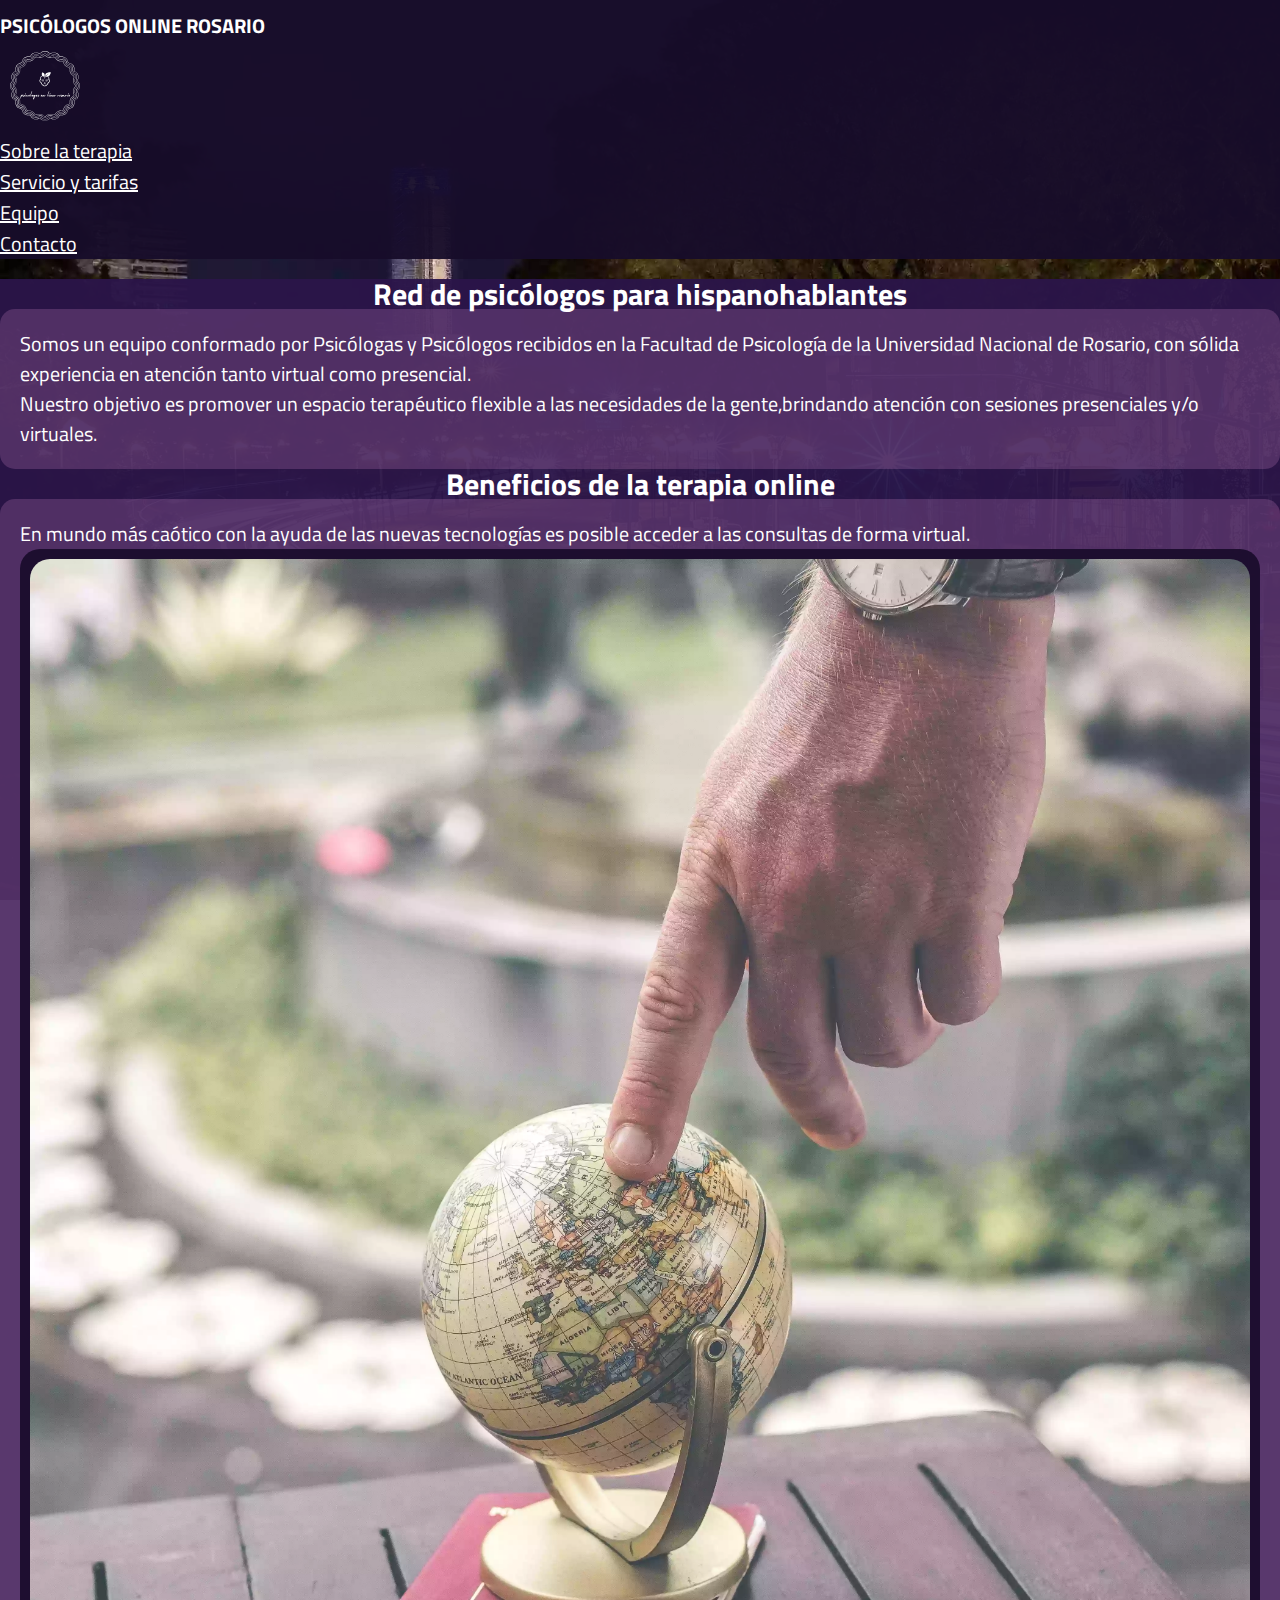
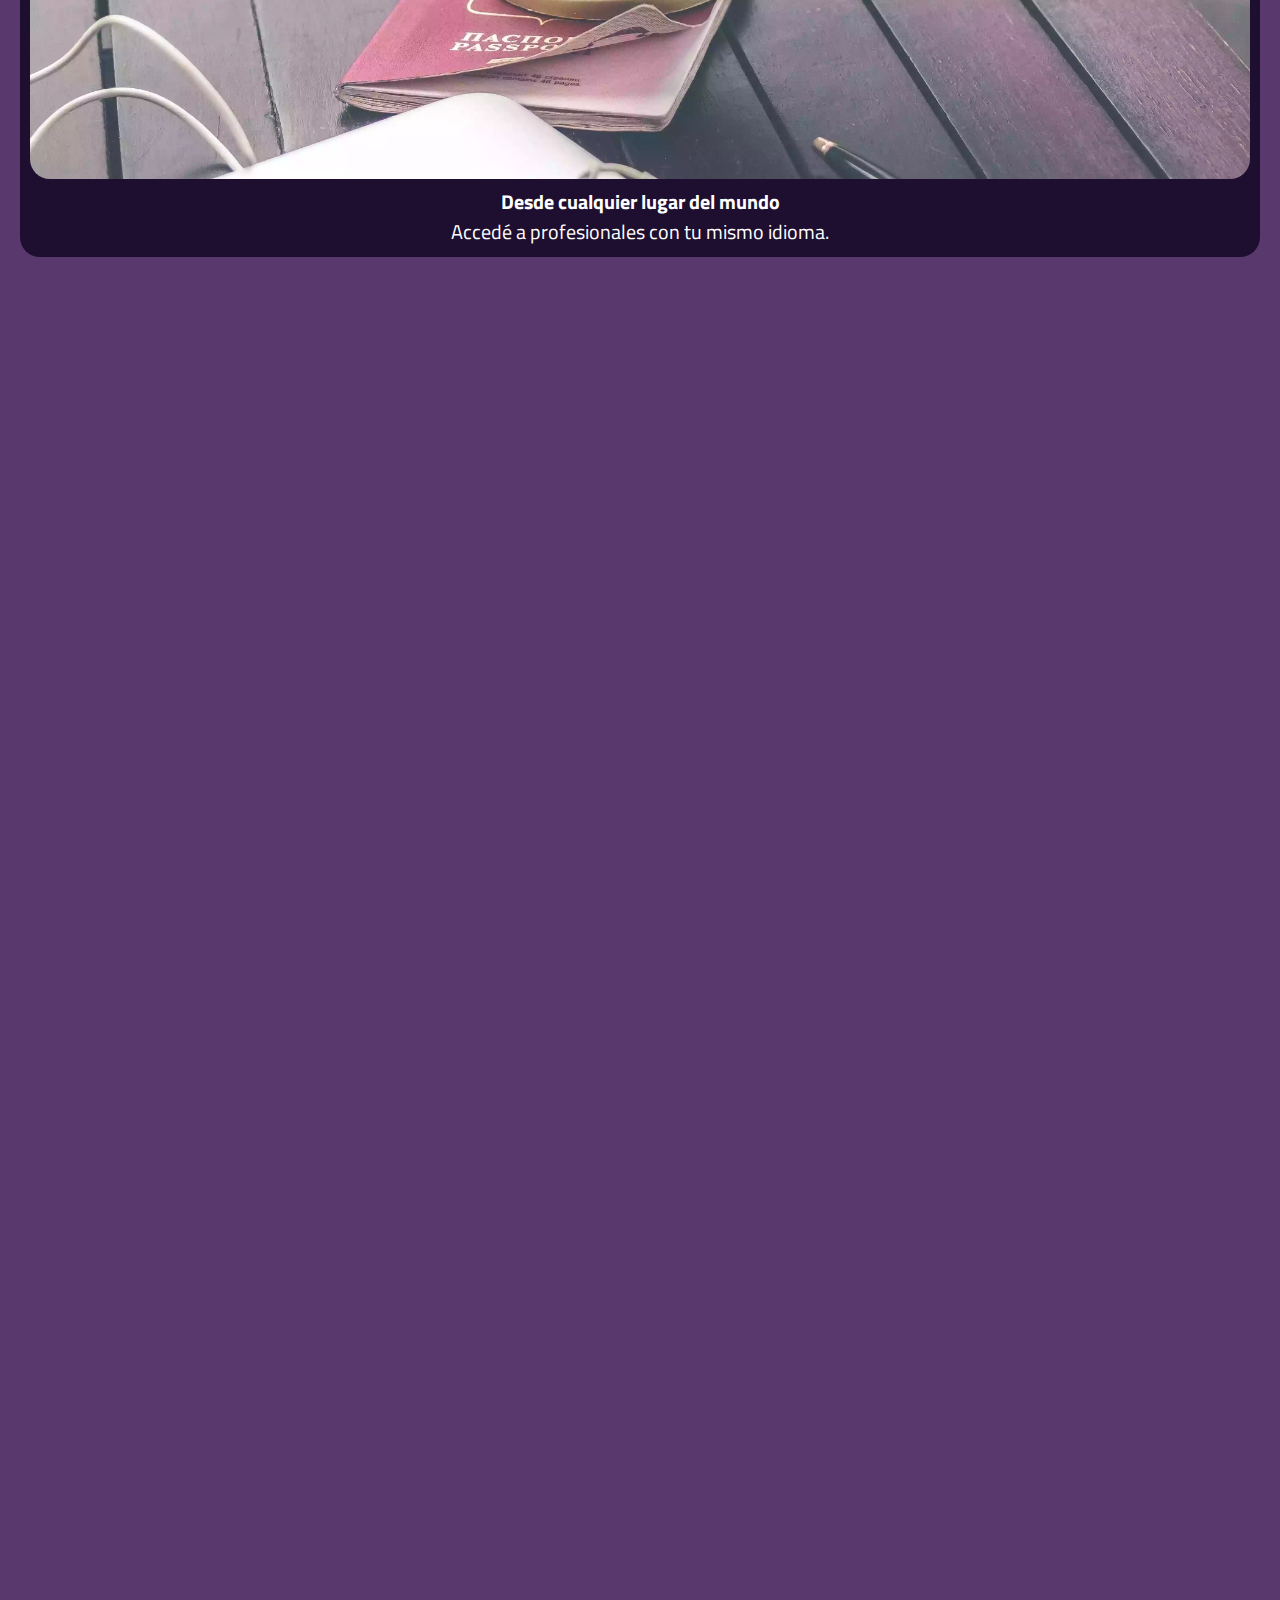
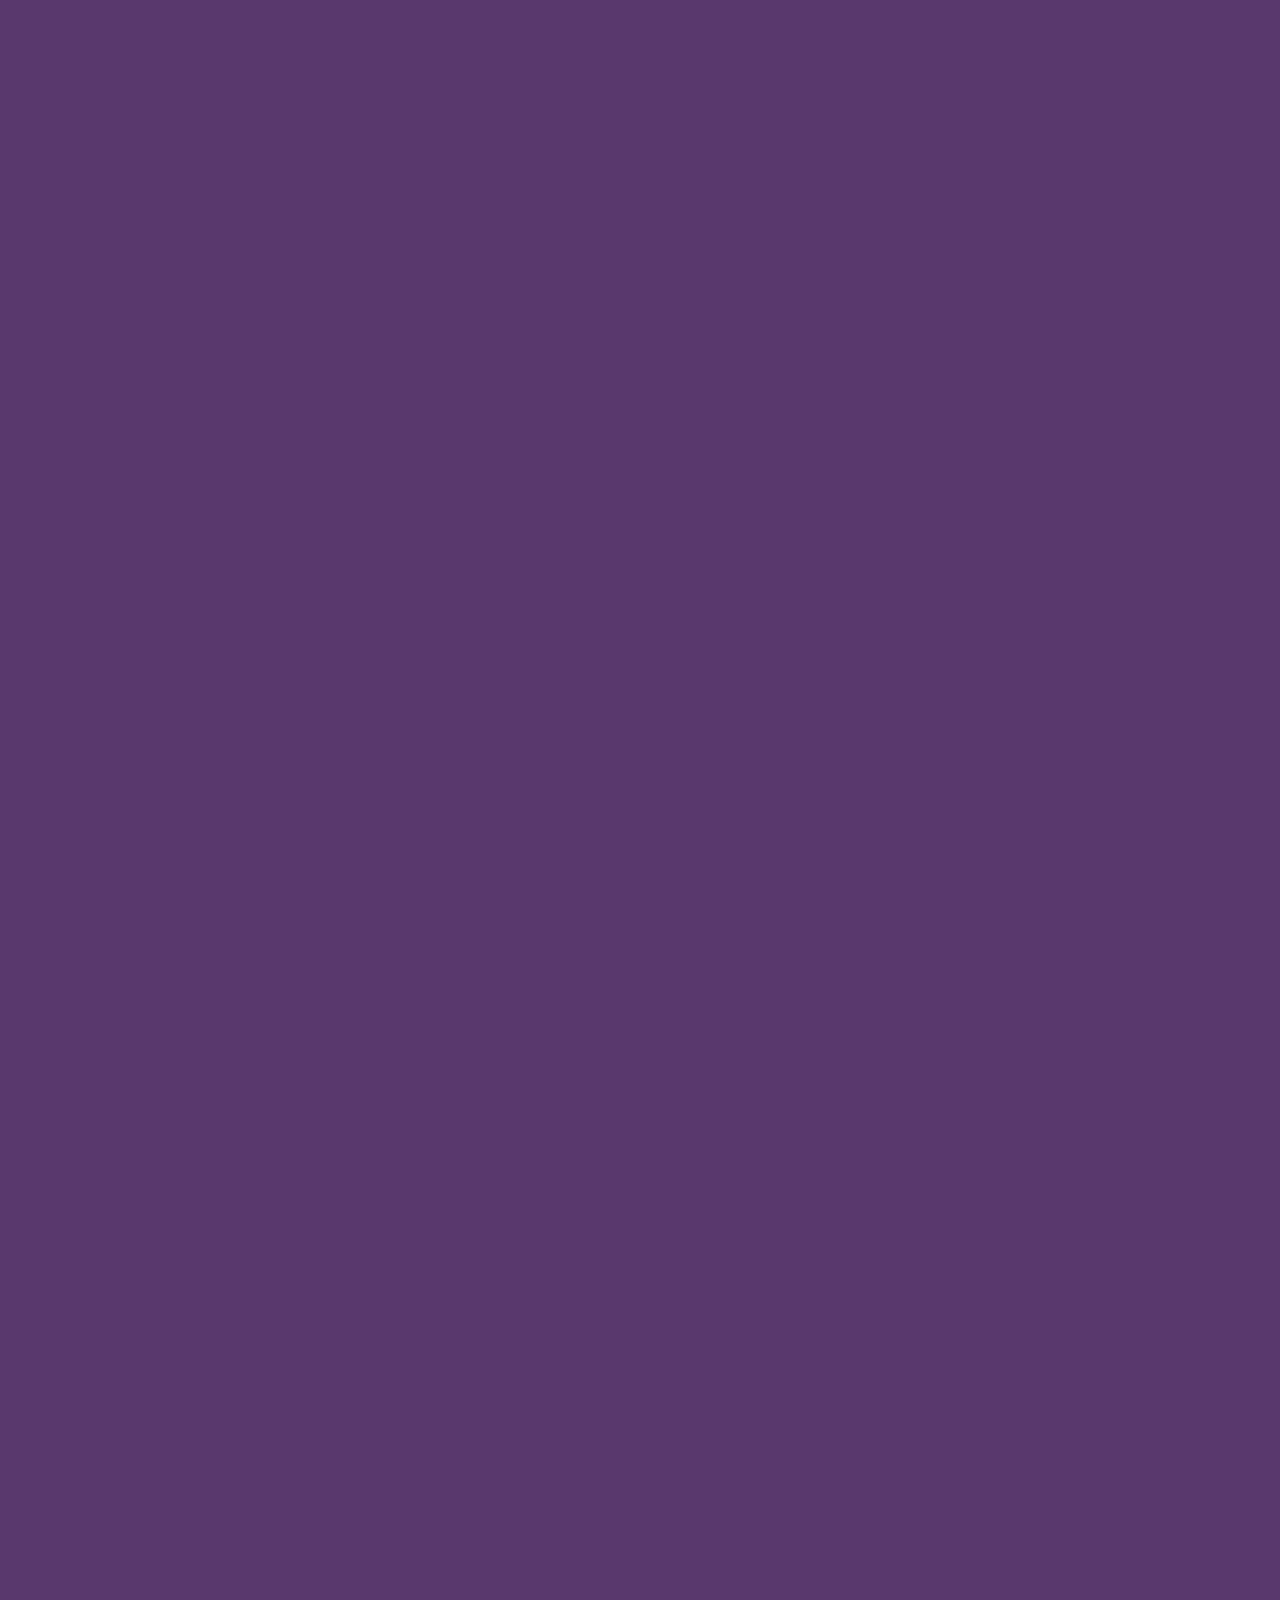
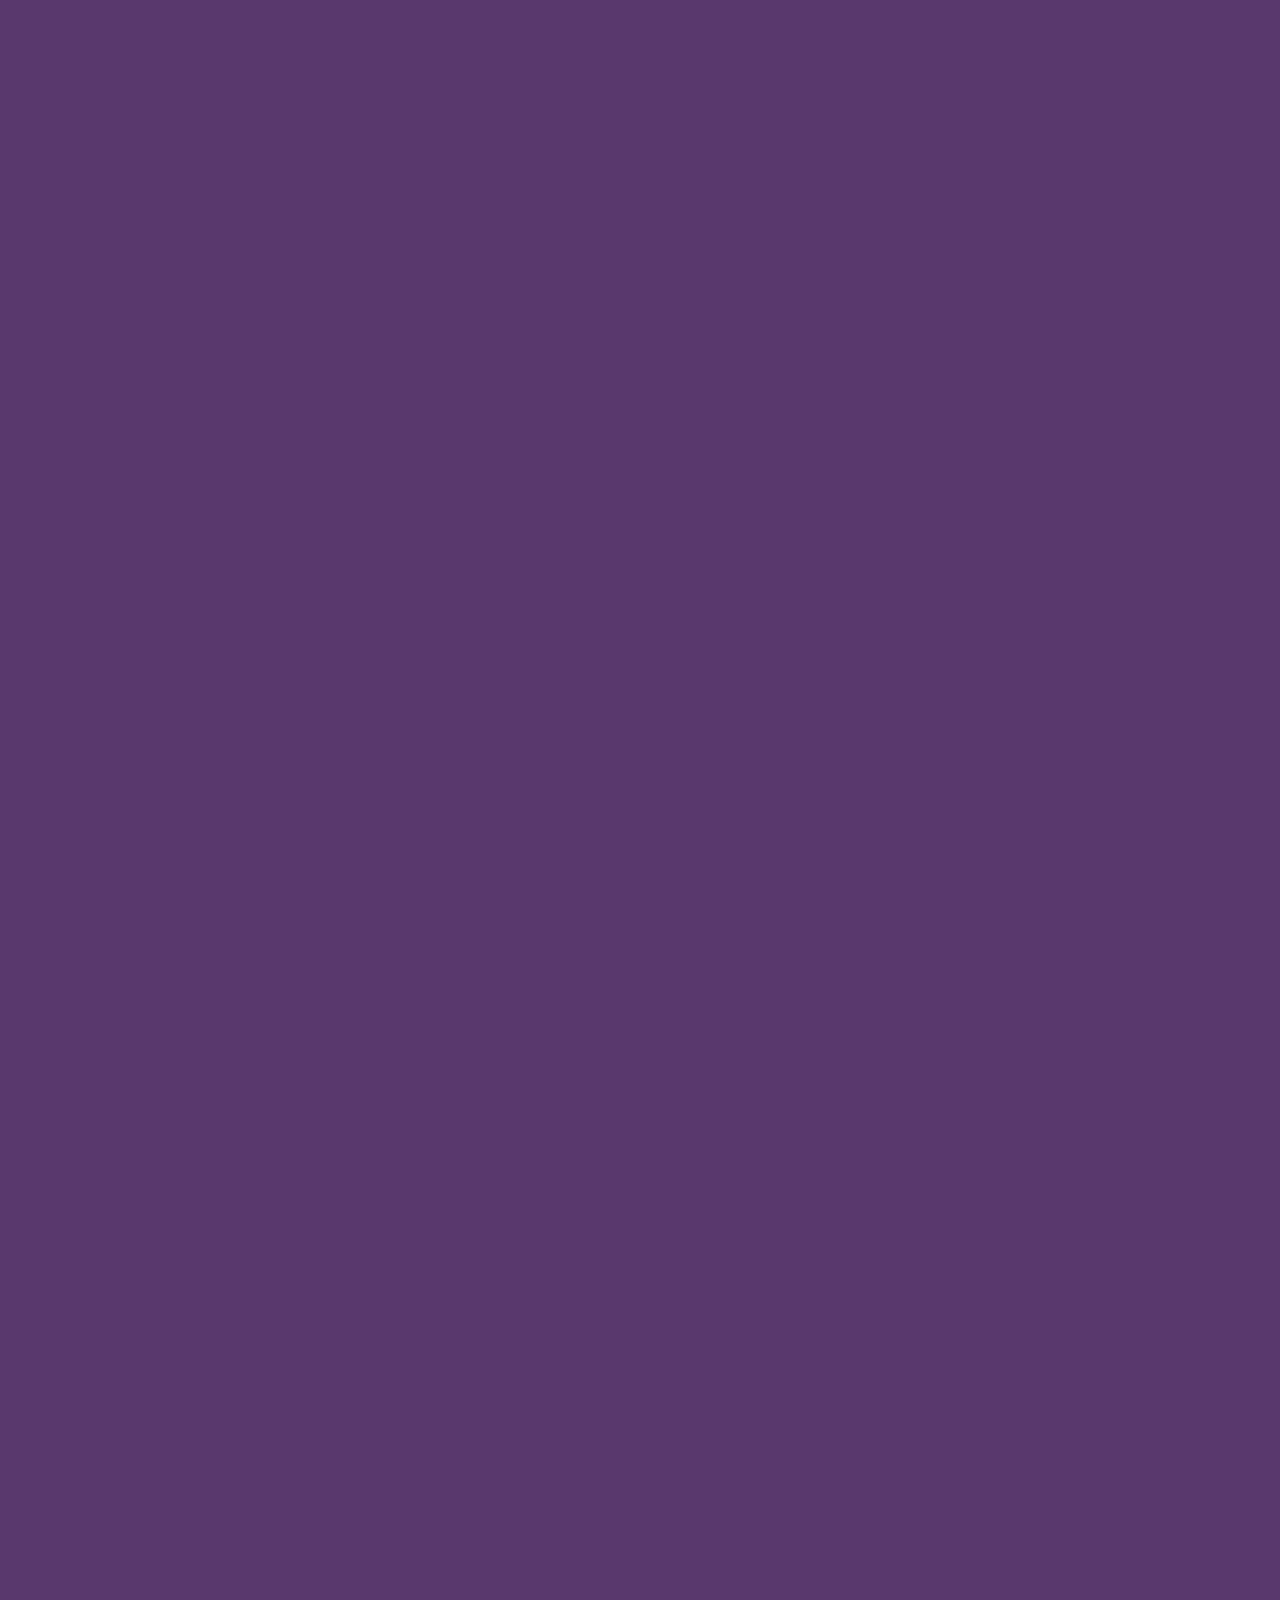
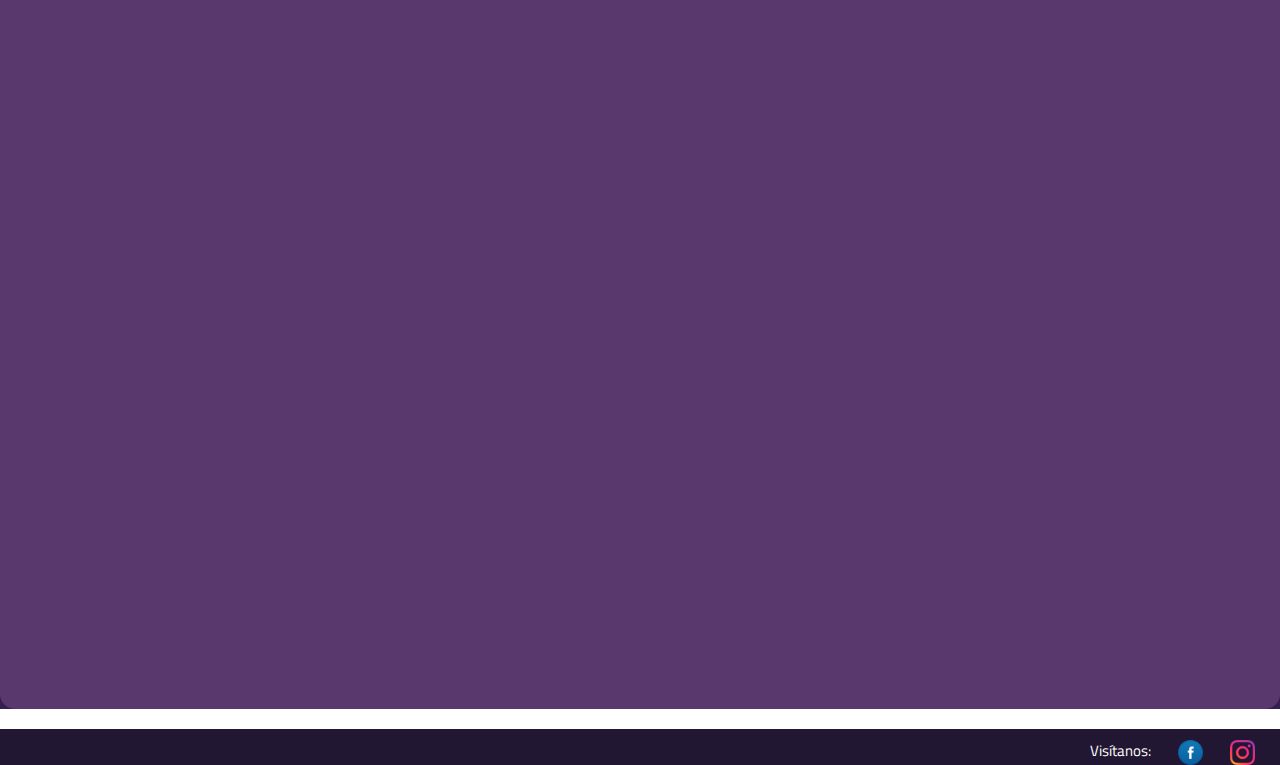
<file: index.html>
<!DOCTYPE html>
<html lang="es">
<head>
    <meta charset="UTF-8">
    <meta http-equiv="X-UA-Compatible" content="IE=edge">
    <meta name="viewport" content="width=device-width, initial-scale=1.0">
    <link href="https://cdn.jsdelivr.net/npm/bootstrap@5.2.0-beta1/dist/css/bootstrap.min.css" rel="stylesheet" integrity="sha384-0evHe/X+R7YkIZDRvuzKMRqM+OrBnVFBL6DOitfPri4tjfHxaWutUpFmBp4vmVor" crossorigin="anonymous">
    <link rel="stylesheet" href="./css/styles.css">
    <link rel="stylesheet" href="./css/animate.css">
    <link rel="icon" type="image/x-icon" href="./img/logo.ico" sizes="64x64">
    <title>Web de terapia psicólogica on-line desde Rosario Argentina</title>
</head>
<body>
    <header class=" text-center barsBg">
            <h1>Psicólogos OnLine Rosario</h1>
                
    </header>
<!-- nav bar bootstrap-->
    <nav class="navbar navbar-expand-md barsBg sticky-top">
    
        <div class="container-fluid align-items-end">
        
        <a href="./index.html"> <img class="logo" src="./img/logo.svg" alt="logo Psicologos Rosario"></a>
    
        <button class="navbar-toggler ownNavBarButton" type="button" data-bs-toggle="collapse" data-bs-target="#navbarNavDropdown" aria-controls="navbarNavDropdown" aria-expanded="false" aria-label="Toggle navigation">
            <span class="navbar-toggler-icon"></span>
        </button>
        <div class="collapse navbar-collapse" id="navbarNavDropdown">
                <ul class="navbar-nav ms-auto mb-2 mb-sm-0">
                    <li class="nav-item">
                        <a class="nav-link"  href="./pages/terapias.html">Sobre la terapia</a>
                    </li>    
                    <li class="nav-item">
                        <a class="nav-link"  href="./pages/servicios.html">Servicio y tarifas</a>
                    </li>    
                    <li class="nav-item">
                        <a class="nav-link" href="./pages/equipo.html">Equipo</a>
                    </li>    
                    <li class="nav-item">
                        <a class="nav-link" href="./pages/contacto.html">Contacto</a>
                    </li>    

                </ul>
        </div>
    </div>
</nav>
<!--End nav-->
        

<main>
    <article class="articleBg container-sm rounded-4 pt-4 py-4  mb-4 px-0 px-sm-4">
        <h2>Red de psicólogos para hispanohablantes</h2>
        
        <section class="d-flex flex-row ownCard my-4 flex-wrap cardBg" >
    
                <p>
                    Somos un equipo conformado por Psicólogas y Psicólogos recibidos en la Facultad de Psicología de la Universidad Nacional de Rosario, con sólida experiencia en atención tanto virtual como presencial.
                </p>
                <p>
                    Nuestro objetivo es promover un espacio terapéutico flexible a las necesidades de la gente,brindando atención con sesiones presenciales y/o virtuales.
                </p>
        </section> 
            
        <h2 class="my-4">Beneficios de la terapia online</h2>
            <section class="d-flex flex-row ownCard flex-wrap cardBg ">   
                <p>
                    En mundo más caótico con la ayuda de las nuevas tecnologías es posible acceder a las  consultas de forma virtual.    
                </p>

                <div class="row justify-content-around gy-4">

                        <div class=" col-sm-12  col-md-6 wow flipInX">
                            <figure class="figBenefits">
                                <img src="./img/mundo.webp" alt="todo el mundo">
                                <figcaption>
                                    <span>Desde cualquier lugar del mundo</span> 
                                        Accedé a profesionales con tu mismo idioma.
                                    </figcaption>
                                </figure>
                        </div>

                        <div class=" col-sm-12  col-md-6 wow flipInX">
                            <figure class="figBenefits">
                                <img src="./img/tiempo.webp" alt="reloj Flexibilidad horaria">
                                <figcaption>
                                    <span>Flexibilidad horaria</span> 
                                    Nos adaptamos a tu disponibilidad horaria.
                                </figcaption>
                            </figure>
                        </div>
                    
                        <div class=" col-sm-12  col-md-6 wow flipInX">
                            <figure class="figBenefits">
                                <img src="./img/accesibilidad.webp" alt="comodidad desde el sillon">
                                <figcaption>
                                    <span>Comodidad</span> 
                                    Llamános desde la comodidad de tu hogar.
                                </figcaption>
                            </figure>
                        </div>

                        <div class=" col-sm-12  col-md-6 wow flipInX">
                            <figure class="figBenefits">
                                <img src="./img/anonimo.webp" alt="persona anonima">
                                <figcaption>
                                    <span>Mayor intimidad y anonimato</span>
                                    Más comodidad para los más reservados.
                                </figcaption>
                            </figure>
                        </div>   
                    
                        <div class=" col-sm-12  col-md-6 wow flipInX">
                            <figure class="figBenefits ">
                                <img src="./img/profesional.webp" alt="profesional oficina">
                                <figcaption>
                                    <span>Profesionalidad</span>
                                    Con nuestros profesionales podrás acceder a la mejor atención.
                                </figcaption>
                            </figure>
                        </div>
                    </div>
                </div>

            </section>

        </article>
    </main>
    <footer class="footerSection barsBg">
        <nav>
            <ul> 
                <li>Visítanos:</li>
                <li><a href="#"><img class="iconImg" src="./img/fb.png" alt="facebook"></a></li>
                <li><a href="#"><img class="iconImg" src="./img/ig.png" alt="instragram"></a></li>
            </ul>
        </nav>
    </footer>
    
    <!--WOW & Bootstrap JS-->
    <script src="./js/wow.min.js"></script>
    <script>
    new WOW().init();
    
    </script>
    <script src="https://cdn.jsdelivr.net/npm/bootstrap@5.2.0-beta1/dist/js/bootstrap.bundle.min.js" integrity="sha384-pprn3073KE6tl6bjs2QrFaJGz5/SUsLqktiwsUTF55Jfv3qYSDhgCecCxMW52nD2" crossorigin="anonymous"></script>

</body>
</html>
</file>
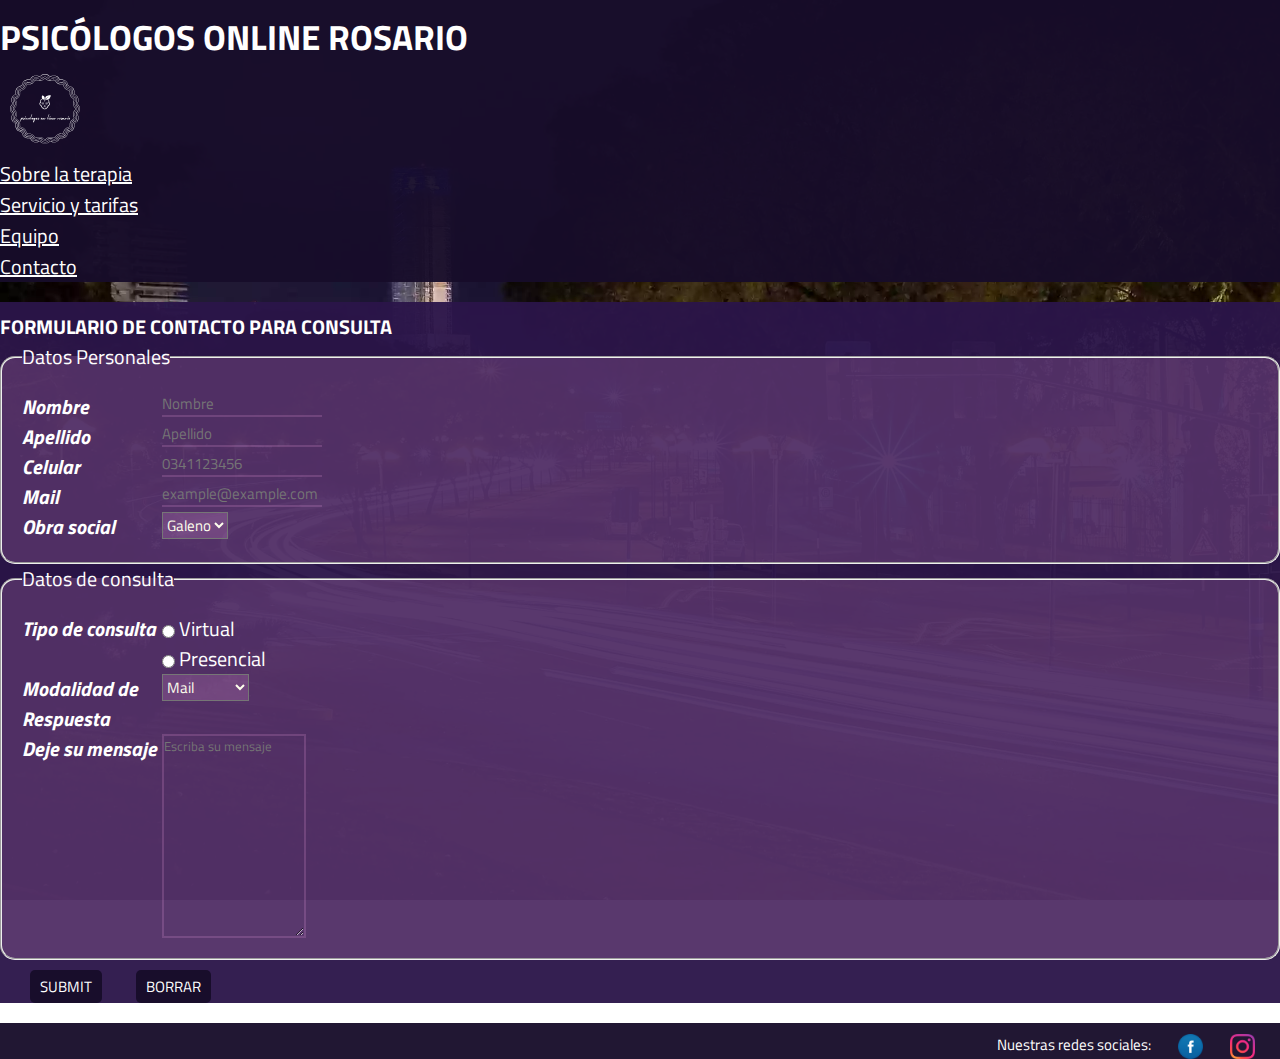
<file: pages/contacto.html>
<!DOCTYPE html>
<html lang="es">
<head>
    <meta charset="UTF-8">
    <meta http-equiv="X-UA-Compatible" content="IE=edge">
    <meta name="viewport" content="width=device-width, initial-scale=1.0">
    <link href="https://cdn.jsdelivr.net/npm/bootstrap@5.2.0-beta1/dist/css/bootstrap.min.css" rel="stylesheet" integrity="sha384-0evHe/X+R7YkIZDRvuzKMRqM+OrBnVFBL6DOitfPri4tjfHxaWutUpFmBp4vmVor" crossorigin="anonymous">
    <link rel="stylesheet" href="../css/styles.css">
    <link rel="stylesheet" href="../css/animate.css">
    <link rel="icon" type="image/x-icon" href="../img/logo.ico" sizes="64x64">
    <title>Psicólogos On Line Rosario - Contacto</title>
</head>
<body>
    <header class="headerSection barsBg">
        <h1 class="headerTitle">Psicólogos OnLine Rosario</h1>
    </header>
    
    <!-- nav bar bootstrap-->
    <nav class="navbar navbar-expand-md barsBg sticky-top">
        <div class="container-fluid align-items-end">
            
            <a href="../index.html"> <img class="logo" src="../img/logo.svg" alt="logo Psicologos Rosario"></a>
        
            <button class="navbar-toggler ownNavBarButton" type="button" data-bs-toggle="collapse" data-bs-target="#navbarNavDropdown" aria-controls="navbarNavDropdown" aria-expanded="false" aria-label="Toggle navigation">
                <span class="navbar-toggler-icon"></span>
            </button>
            <div class="collapse navbar-collapse" id="navbarNavDropdown">
                    <ul class="navbar-nav ms-auto mb-2 mb-sm-0">
                        <li class="nav-item">
                            <a class="nav-link"  href="../pages/terapias.html">Sobre la terapia</a>
                        </li>    
                        <li class="nav-item">
                            <a class="nav-link"  href="../pages/servicios.html">Servicio y tarifas</a>
                        </li>    
                        <li class="nav-item">
                            <a class="nav-link" href="../pages/equipo.html">Equipo</a>
                        </li>    
                        <li class="nav-item">
                            <a class="nav-link" href="../pages/contacto.html">Contacto</a>
                        </li>    
    
                    </ul>
            </div>
        </div>
    </nav>
    <!--End nav-->
    
    
    <main>

        <article class="articleBg container-md rounded-4 py-4 mb-4 px-0 px-sm-4">

        <h1>Formulario de contacto para consulta</h1 tag="psicologos on line rosario argentina">
            
        <form class="wow flipInX" action="contacts.php" method="post">
            
            <fieldset class="cardBg ownCard mb-4 text-start">
                <legend>Datos Personales</legend>
                    
                    <div class="row justify-content-start g-4">
                    
                        <div class="col-sm-12  col-md-6">
                            <div class="formBlock">
                                <label for="nombre">Nombre </label >
                                <input type="text" id="nombre"    placeholder="Nombre" required>
                            </div>
                        </div>
        
                        <div class="col-sm-12  col-md-6">
                            <div class="formBlock">
                                <label for="apellido">Apellido</label>
                                <input type="text" id="apellido" placeholder="Apellido" required>
                            </div>
                        </div>
                    
                        <div class="col-sm-12  col-md-6">
                            <div class="formBlock">
                                <label for="celular">Celular </label>
                                <input type="text" id="celular" placeholder="0341123456" required>  
                            </div>  
                        </div>
        
                        <div class="col-sm-12  col-md-6">
                            <div class="formBlock">
                                <label for="mail">Mail</label>
                                <input type="email"id="mail" placeholder="example@example.com" required>
                            </div>
                        </div>
            
                        <div class="col-sm-12  col-md-6">
                            <div class="formBlock">
                                <label  for="obrasocial">Obra social</label>
                                <select class="cardBg" name="obrasocial" required>
                                    <option value="gal">Galeno</option>
                                    <option value="osd">Osde</option>
                                    <option value="pam">Pami</option>
                                    <option value="otro">Otro</option>
                                </select>
                            </div>
                        </div>
                    
                    </div>

            </fieldset>
        
            <fieldset class="cardBg ownCard text-start">

                <legend>Datos de consulta</legend>

                    <div class="row justify-content-start g-4">
                        
                        <div class="col-sm-12  col-md-6">
                            <div class="formBlock">
                                <span class="labelRadio">Tipo de consulta</span>
                                
                                    <div class="d-inline-block">
                                        <div>
                                            <input type="radio"  required id="html" name="consulta" value="virtual">
                                            <label class="radioLabelSub" for="virtual">Virtual</label>
                                        </div>

                                        <div>
                                            <input type="radio"  required id="consulta" name="consulta" value="presencial">
                                            <label class="radioLabelSub" for="presencial">Presencial</label>
                                        </div>    
                                    </div>
                            </div>                
                        </div>
                        
                        <div class="col-sm-12  col-md-6">
                            <div class="formBlock">
                                <label  for="modalidadrespuesta">Modalidad de Respuesta</label>
                                    <select class="cardBg" name="modalidadrespuesta"  required>
                                        <option value="Mail">Mail</option>
                                        <option value="Whastapp">Whatsapp</option>
                                        <option value="llamada">Llamada</option>
                                    </select>
                            </div>
                        </div>
                        
                        <div class="col-sm-12  col-md-6">
                            <div class="formBlock">
                                <label for="mensaje">Deje su mensaje</label>
                                <textarea placeholder="Escriba su mensaje" name="" id="mensaje" cols="auto" rows="10"></textarea>
                            </div>
                        </div>
                    
                    </div>
                    
            </fieldset>
            
            <div class="buttonBlock">
                <input class="button barsBg" type="Submit" name="" id="">
                <button class="button barsBg" type="reset" value="Reset">Borrar</button>
            </div>     
        
        </form> 
        
    </article>
    
</main>
    
    <footer class="footerSection barsBg">
        <nav>
            <ul> 
                <li>Nuestras redes sociales:</li>
                <li><a href="#"><img class="iconImg" src="../img/fb.png" alt="facebook"></a></li>
                <li><a href="#"><img class="iconImg" src="../img/ig.png" alt="instragram"></a></li>
            </ul>
        </nav>
    </footer>

    <script src="../js/wow.min.js"></script>
    <script>
    new WOW().init();
    </script>
    <script src="https://cdn.jsdelivr.net/npm/bootstrap@5.2.0-beta1/dist/js/bootstrap.bundle.min.js" integrity="sha384-pprn3073KE6tl6bjs2QrFaJGz5/SUsLqktiwsUTF55Jfv3qYSDhgCecCxMW52nD2" crossorigin="anonymous"></script>


</body>
</html>
</file>
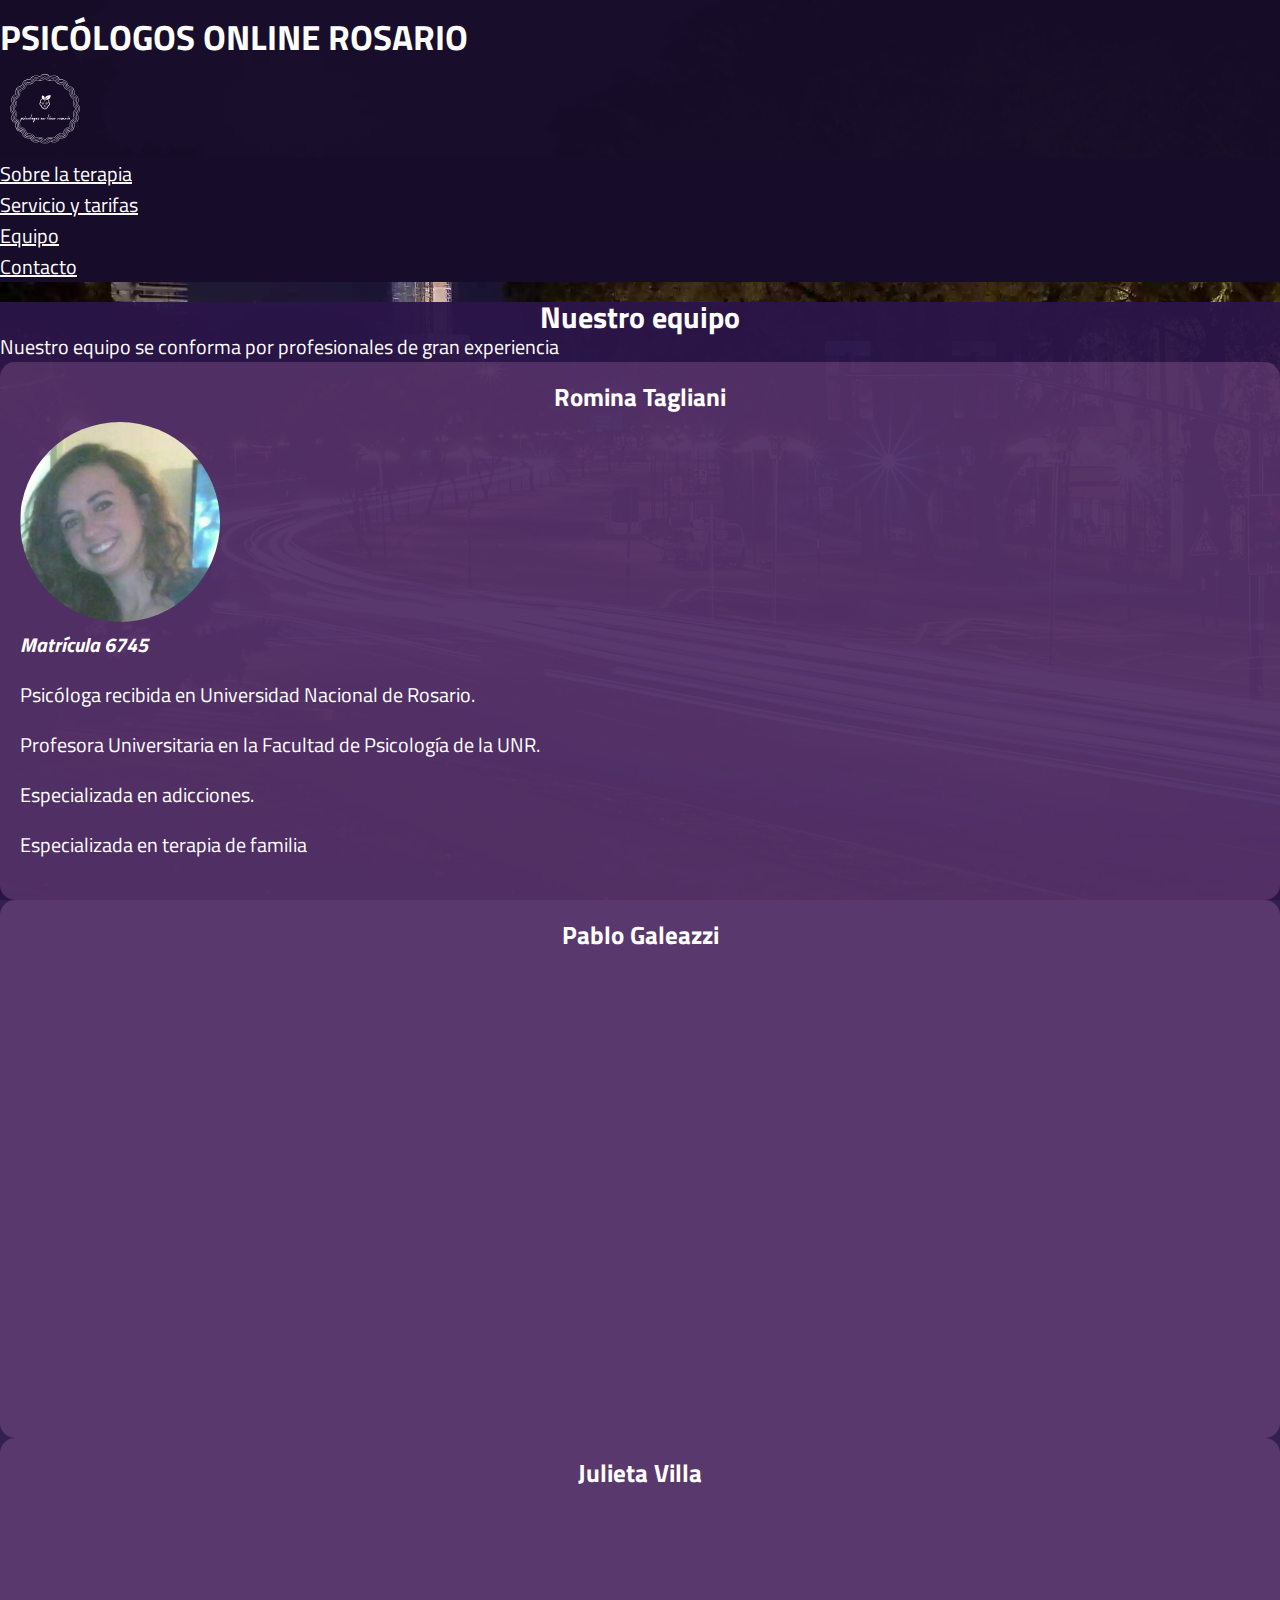
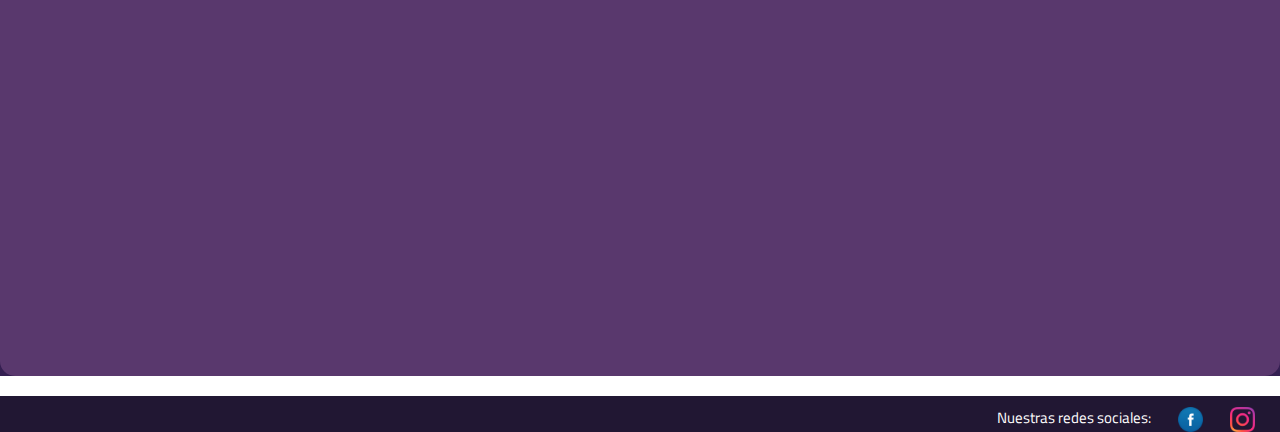
<file: pages/equipo.html>
<!DOCTYPE html>
<html lang="es">
<head>
    <meta charset="UTF-8">
    <meta http-equiv="X-UA-Compatible" content="IE=edge">
    <meta name="viewport" content="width=device-width, initial-scale=1.0">
    <link href="https://cdn.jsdelivr.net/npm/bootstrap@5.2.0-beta1/dist/css/bootstrap.min.css" rel="stylesheet" integrity="sha384-0evHe/X+R7YkIZDRvuzKMRqM+OrBnVFBL6DOitfPri4tjfHxaWutUpFmBp4vmVor" crossorigin="anonymous">
    <link rel="stylesheet" href="../css/styles.css">
    <link rel="stylesheet" href="../css/animate.css">
    <link rel="icon" type="image/x-icon" href="../img/logo.ico" sizes="64x64">
    <title>Psicólogos On Line Rosario - Equipo</title>
</head>
<body>

    <header class="headerSection barsBg">
        <h1 class="headerTitle">Psicólogos OnLine Rosario</h1>
    </header>

    <!-- nav bar bootstrap-->
    <nav class="navbar navbar-expand-md barsBg sticky-top">
        <div class="container-fluid align-items-end">
            
            <a href="../index.html"> <img class="logo" src="../img/logo.svg" alt="logo Psicologos Rosario"></a>
        
            <button class="navbar-toggler ownNavBarButton" type="button" data-bs-toggle="collapse" data-bs-target="#navbarNavDropdown" aria-controls="navbarNavDropdown" aria-expanded="false" aria-label="Toggle navigation">
                <span class="navbar-toggler-icon"></span>
            </button>
            <div class="collapse navbar-collapse barsBg" id="navbarNavDropdown">
                    <ul class="navbar-nav ms-auto mb-2 mb-sm-0">
                        <li class="nav-item">
                            <a class="nav-link"  href="../pages/terapias.html">Sobre la terapia</a>
                        </li>    
                        <li class="nav-item">
                            <a class="nav-link"  href="../pages/servicios.html">Servicio y tarifas</a>
                        </li>    
                        <li class="nav-item">
                            <a class="nav-link" href="../pages/equipo.html">Equipo</a>
                        </li>    
                        <li class="nav-item">
                            <a class="nav-link" href="../pages/contacto.html">Contacto</a>
                        </li>    
    
                    </ul>
            </div>
        </div>
    </nav>
    <!--End nav-->
    
    
    <main>
        <article class="articleBg container-md rounded-4 py-4 mb-4">
            <h2 class="py-4"> Nuestro equipo</h2>
            Nuestro equipo se conforma por profesionales de gran experiencia
            <section  class="my-4 ownCard cardBg ">
                <h3>Romina Tagliani</h3>
                <div class="d-flex flex-row contentEvenly wow flipInX">
                    <img src="../img/romina.webp" class="photo" alt="Romina Taglioni foto">
                    <ul class="teamPresentation">
                        <li><h4>Matrícula 6745</h4></li>
                        <li>Psicóloga recibida en Universidad Nacional de Rosario.</li>
                        <li>Profesora Universitaria en la Facultad de Psicología de la UNR.</li>
                        <li>Especializada en adicciones.</li>
                        <li>Especializada en terapia de familia</li>
                    </ul>
                </div>
            </section>

            <section  class="ownCard cardBg mb-4">
                <h3>Pablo Galeazzi</h3>
                <div class="d-flex flex-row contentEvenly wow flipInX">
                    <img src="../img/pablo.webp" class="photo" alt="Romina Taglioni foto">
                    <ul class="teamPresentation">
                        <li><h4>Matrícula 7252</h4></li>
                        <li>Psicólogo recibido en Universidad Nacional de Rosario.</li>
                        <li>Profesor universitario en la Facultad de Psicología de la UNR.</li>
                        <li>Profesor universitario para la educación secundaria y superior.</li>
                        <li>Dedicado a la docencia universitaria y la práctica clínica</li>
                    </ul>
                </div>
            </section>    
            
            <section  class="ownCard cardBg mb-4">
                <h3>Julieta Villa </h3>
                <div class="d-flex flex-row contentEvenly wow flipInX">
                    <img src="../img/julieta.webp" class="photo" alt="Romina Taglioni foto">
                    <ul class="teamPresentation">
                        <li><h4>Matrícula 8267</h4></li>
                        <li>Psicóloga recibido en Universidad Nacional de Rosario.</li>
                        <li>Especializada en niños/as y adolescentes.</li>
                        <li>Especializada en problemas de autoestima.</li>
                        <li>Dedicada a la docencia y a la práctica clínica</li>
                    </ul>
                </div>
        </section>    
        
        </article>
        
    </main> 

    <footer class="footerSection barsBg" >
        <nav>
            <ul> 
                <li>Nuestras redes sociales:</li>
                <li><a href="#"><img class="iconImg" src="../img/fb.png" alt="facebook"></a></li>
                <li><a href="#"><img class="iconImg" src="../img/ig.png" alt="instragram"></a></li>
            </ul>
        </nav>
    </footer>

    <script src="../js/wow.min.js"></script>
    <script>
    new WOW().init();
    </script>
    <script src="https://cdn.jsdelivr.net/npm/bootstrap@5.2.0-beta1/dist/js/bootstrap.bundle.min.js" integrity="sha384-pprn3073KE6tl6bjs2QrFaJGz5/SUsLqktiwsUTF55Jfv3qYSDhgCecCxMW52nD2" crossorigin="anonymous"></script>

</body>
</html>
</file>
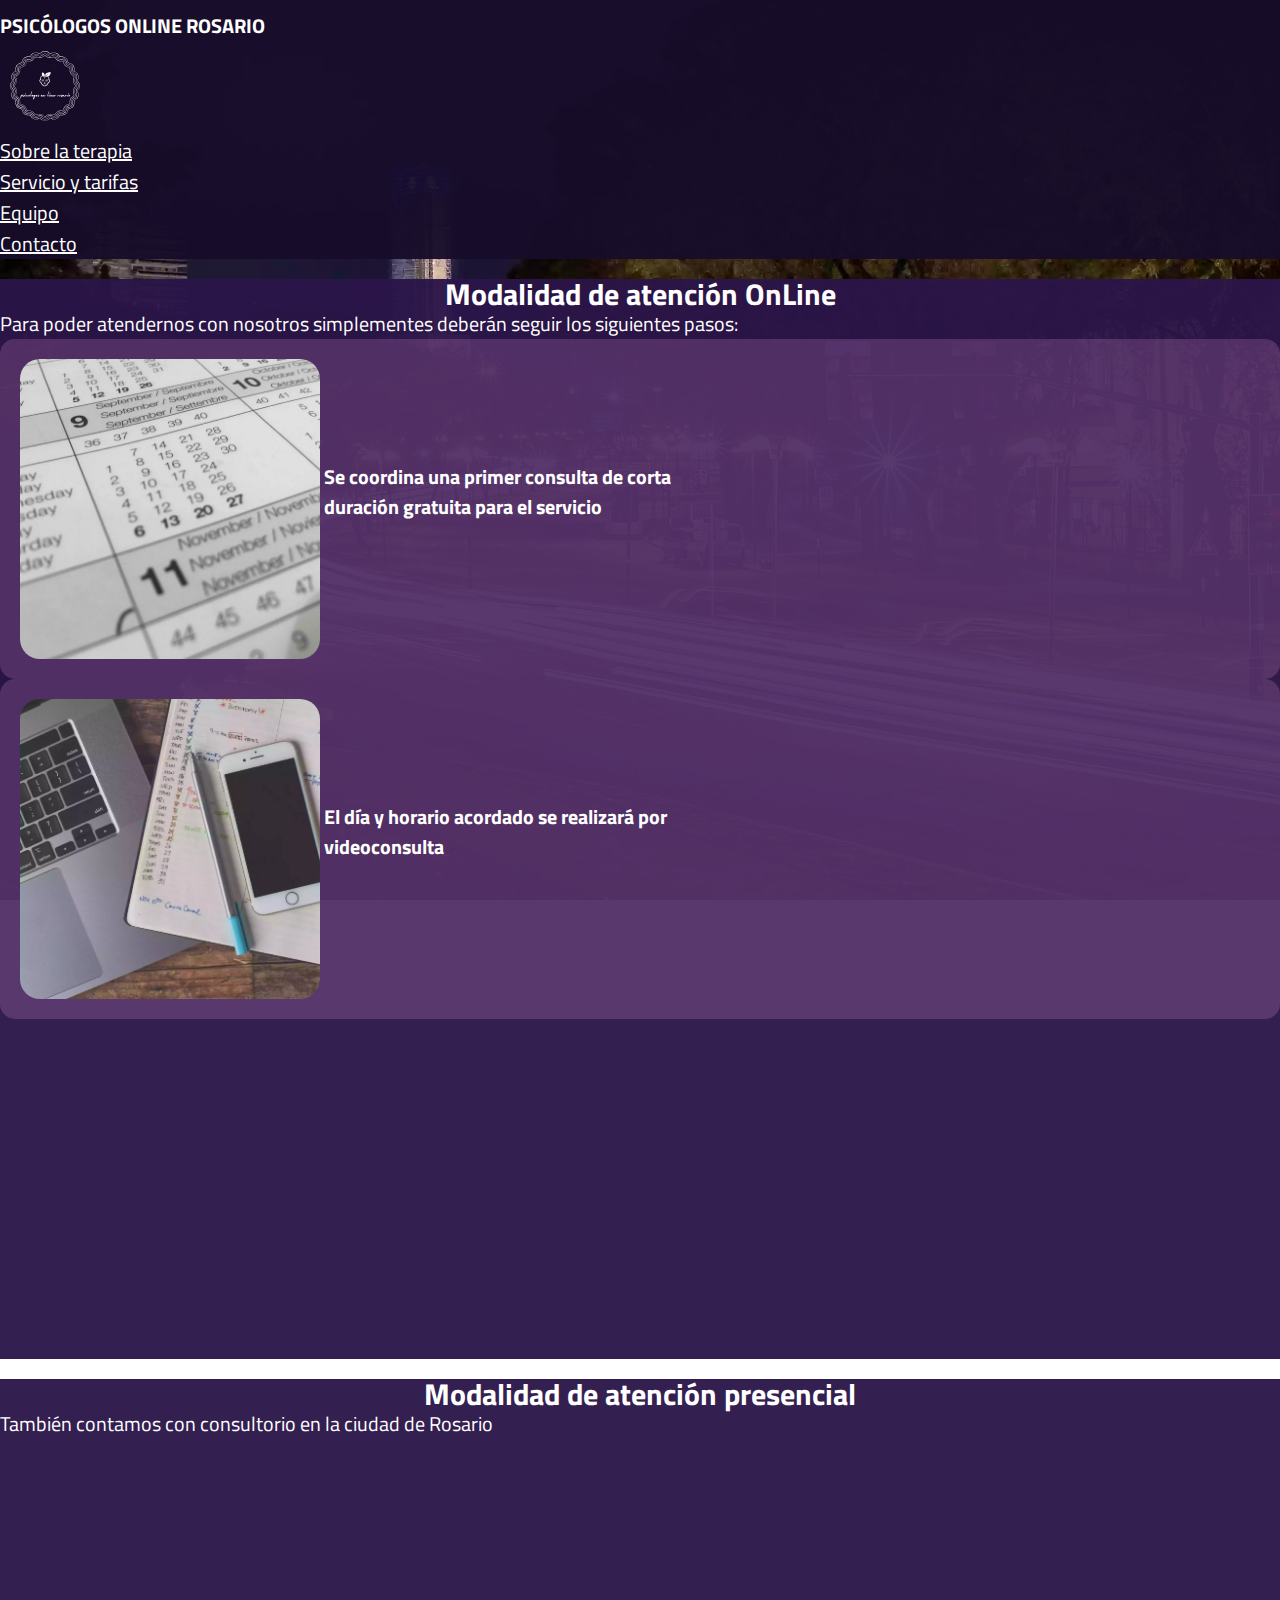
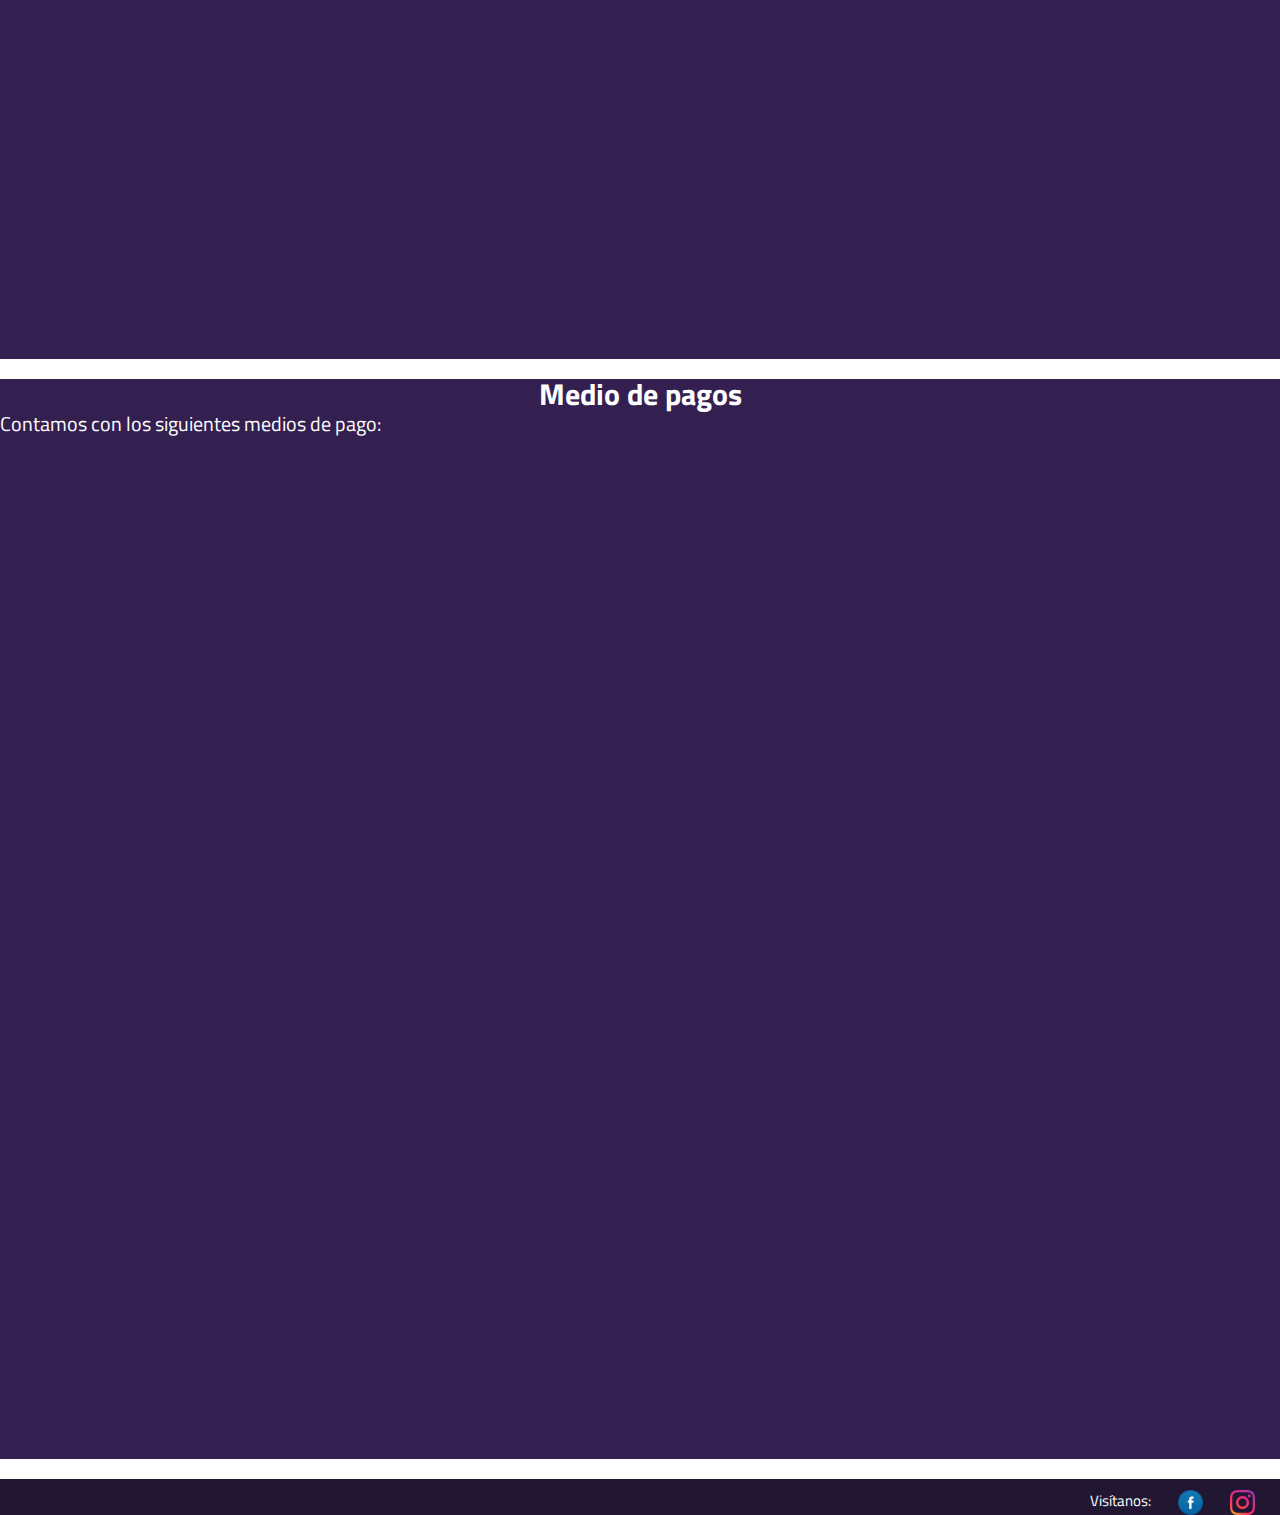
<file: pages/servicios.html>
<!DOCTYPE html>
<html lang="es">
<head>
    <meta charset="UTF-8">
    <meta http-equiv="X-UA-Compatible" content="IE=edge">
    <meta name="viewport" content="width=device-width, initial-scale=1.0">
    <link href="https://cdn.jsdelivr.net/npm/bootstrap@5.2.0-beta1/dist/css/bootstrap.min.css" rel="stylesheet" integrity="sha384-0evHe/X+R7YkIZDRvuzKMRqM+OrBnVFBL6DOitfPri4tjfHxaWutUpFmBp4vmVor" crossorigin="anonymous">
    <link rel="stylesheet" href="../css/animate.css">
    <link rel="stylesheet" href="../css/styles.css">
    <link rel="icon" type="image/x-icon" href="../img/logo.ico" sizes="64x64">
    <title>Psicólogos On Line Rosario - Servicios y Tarifas</title>
</head>
<body>

    <header class="text-center barsBg">
        <h1>Psicólogos OnLine Rosario</h1>
    </header>
    
    
    <!-- nav bar bootstrap-->
    <nav class="navbar navbar-expand-md barsBg sticky-top">
        <div class="container-fluid align-items-end">
            
            <a href="../index.html"> <img class="logo" src="../img/logo.svg" alt="logo Psicologos Rosario"></a>
        
            <button class="navbar-toggler ownNavBarButton" type="button" data-bs-toggle="collapse" data-bs-target="#navbarNavDropdown" aria-controls="navbarNavDropdown" aria-expanded="false" aria-label="Toggle navigation">
                <span class="navbar-toggler-icon"></span>
            </button>
            <div class="collapse navbar-collapse" id="navbarNavDropdown">
                    <ul class="navbar-nav ms-auto mb-2 mb-sm-0">
                        <li class="nav-item">
                            <a class="nav-link"  href="../pages/terapias.html">Sobre la terapia</a>
                        </li>    
                        <li class="nav-item">
                            <a class="nav-link"  href="../pages/servicios.html">Servicio y tarifas</a>
                        </li>    
                        <li class="nav-item">
                            <a class="nav-link" href="../pages/equipo.html">Equipo</a>
                        </li>    
                        <li class="nav-item">
                            <a class="nav-link" href="../pages/contacto.html">Contacto</a>
                        </li>    
    
                    </ul>
            </div>
        </div>
    </nav>
    <!--End nav-->
    
    <main>
        <!--Modalidad atencion on-line -->

        <article class="articleBg container-md rounded-4 py-4 px-0  mb-4 px-0 px-sm-4">
            <h2 class="my-4">Modalidad de atención OnLine</h2>
            <p class="px-4">Para poder atendernos con nosotros simplementes deberán seguir los siguientes pasos:</p>
        
            <section class="d-flex flex-row my-4 ownCard flex-wrap justify-content-evenly align-items-center cardBg wow flipInX">
                <img class="imgProceso" src="../img/calendario.webp" cl alt="calendario" >
                <span class="servicesText">Se coordina una primer consulta de corta duración gratuita para el servicio</span>
            </section>
            
            <section class="d-flex flex-row mb-4 ownCard flex-wrap justify-content-evenly align-items-center  cardBg wow flipInX">
                <img class="imgProceso" src="../img/notebook.webp" alt="telefono computadora online">
                <p class="servicesText">El día y horario acordado se realizará por videoconsulta</p>
            </section>

            <section class="d-flex flex-row mb-4 ownCard flex-wrap justify-content-evenly align-items-center  cardBg wow flipInX">
                <img class="imgProceso" src="../img/pago.webp" alt="dinero pago transferencia">
                <span class="servicesText">El pago de la consulta se realizará prevamiente a través de los medio de pago habilitados</span>
            </section>      
        </article>
        
        <!--  Ubicacion consultorio  -->
        <article class="articleBg container-md rounded-4 py-4 mb-4 px-0 px-sm-4">
            <h2 class="my-4">Modalidad de atención presencial</h2>
            <p class="px-4">También contamos con consultorio en la ciudad de Rosario</p>    
                
            
            <section class="my-4 d-flex flex-row ownCard flex-wrap justify-content-evenly align-items-center  cardBg wow flipInX">
                <ul class="addressList">
                    <li>Consultorio Puente 3</li>
                    <li>Corrientes 1225</li>
                    <li>Rosario</li>
                    <li>Santa Fe - Argentina </li>
                </ul>
                </table>
                </span> 
                <div class="mapaContainer">
                    <iframe src="https://www.google.com/maps/embed?pb=!1m18!1m12!1m3!1d2619.9812356011826!2d-60.64770688229654!3d-32.95111272733336!2m3!1f0!2f0!3f0!3m2!1i1024!2i768!4f13.1!3m3!1m2!1s0x95b7ab111097c549%3A0x23c3896e1bbf0a93!2sCorrientes%201225%2C%20S2000CTL%20Rosario%2C%20Santa%20Fe!5e1!3m2!1ses!2sar!4v1654743637353!5m2!1ses!2sar" width="100%" height="100%" style="border:0;" allowfullscreen="" loading="lazy" referrerpolicy="no-referrer-when-downgrade"></iframe>
                </div>
            </section>
        </article>
        
        
        <!-- medios de pago (mercado libre - transferencia - cripto) -->
        <article class="articleBg container-sm rounded-4 py-4 px-0 mb-4 px-0 px-sm-4">
            <h2 class="my-4">Medio de pagos</h2>
            <p class="px-4">Contamos con los siguientes medios de pago:</p>
            
            <section class="my-4 d-flex flex-row ownCard mb-4 flex-wrap justify-content-center align-items-center  cardBg wow flipInX">
                <img class="imgProceso" src="../img/mercadopago.webp" cl alt="Mercadopago pago-online">
                <span class="servicesText">Podrás pagar tu consulta con tu cuenta Mercadopago</span>               
            </section>
            <section class="d-flex flex-row ownCard mb-4 flex-wrap justify-content-center align-items-center  cardBg wow flipInX">
                <img class="imgProceso" src="../img/transferencia.webp" alt="Transferencia bancaria ">
                <span class="servicesText">Aceptamos transferencias bancarias y criptomonedas</span>
            </section>
            <section class="d-flex flex-row mb-4 ownCard flex-wrap justify-content-center align-items-center  cardBg wow flipInX">
                <img class="imgProceso" src="../img/efectivo.webp" alt="pago en efectivo">
                <span class="servicesText">Aceptamos pagos en efectivo en consultas presenciales</span>
            </section>
        </article>
        
    </main> 
    <footer class="footerSection barsBg">
        <nav>
            <ul> 
                <li>Visítanos:</li>
                <li><a href="#"><img class="iconImg" src="../img/fb.png" alt="facebook"></a></li>
                <li><a href="#"><img class="iconImg" src="../img/ig.png" alt="instragram"></a></li>
            </ul>
        </nav>
    </footer>
    
    <script src="../js/wow.min.js"></script>
    <script>
    new WOW().init();
    </script>
    <script src="https://cdn.jsdelivr.net/npm/bootstrap@5.2.0-beta1/dist/js/bootstrap.bundle.min.js" integrity="sha384-pprn3073KE6tl6bjs2QrFaJGz5/SUsLqktiwsUTF55Jfv3qYSDhgCecCxMW52nD2" crossorigin="anonymous"></script>

</body>
</html>
</file>
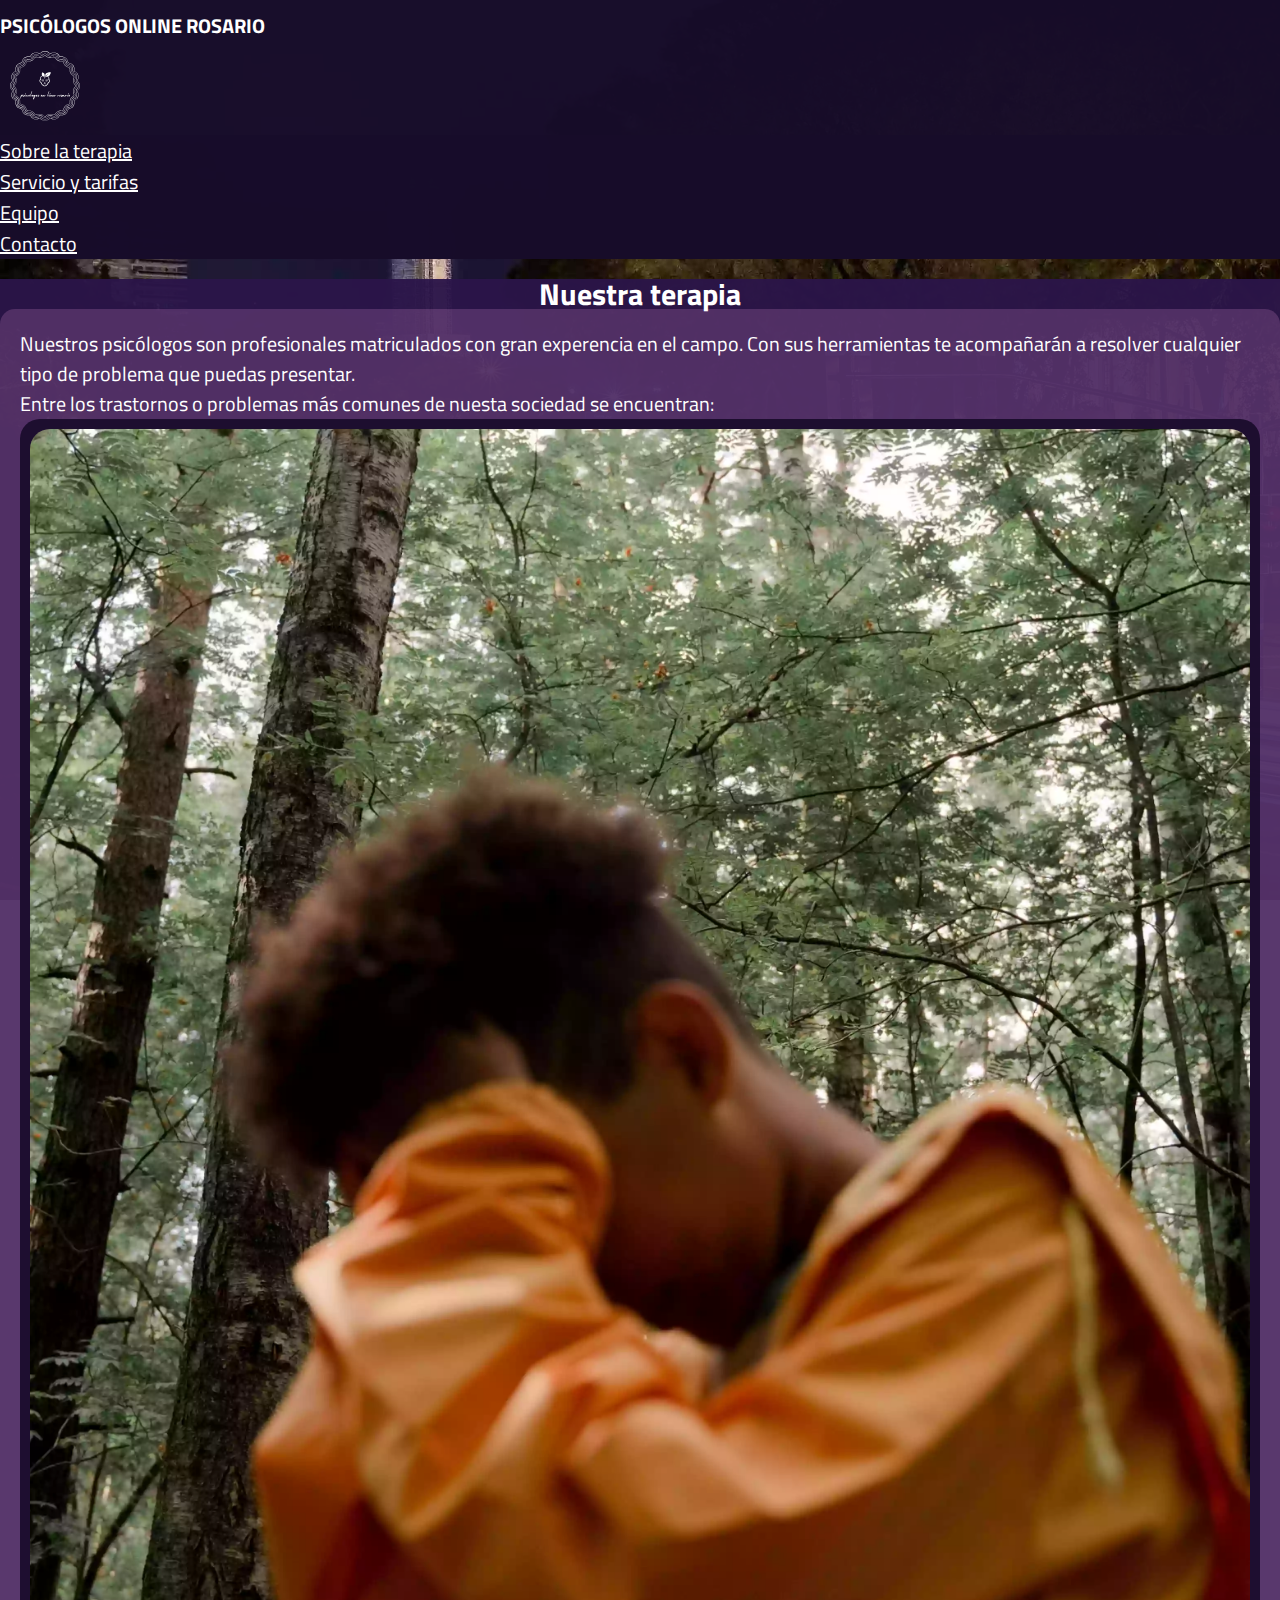
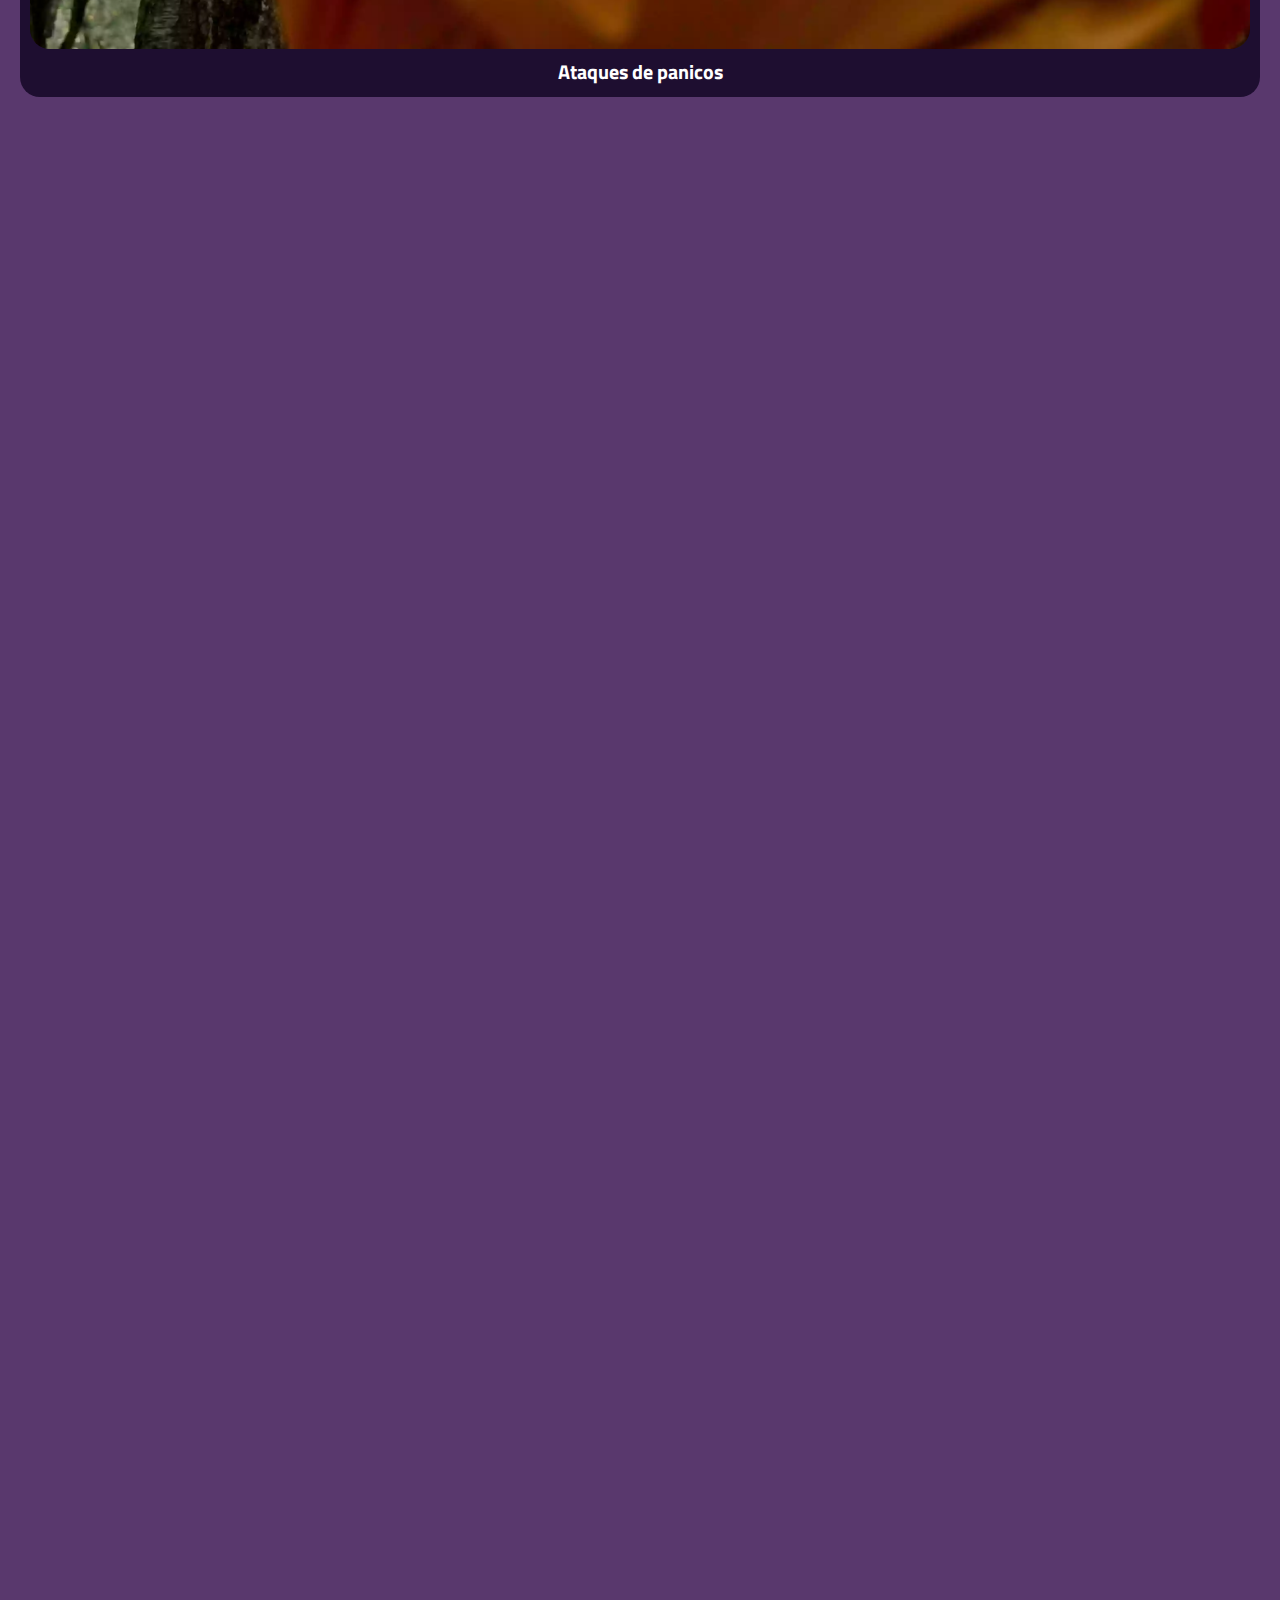
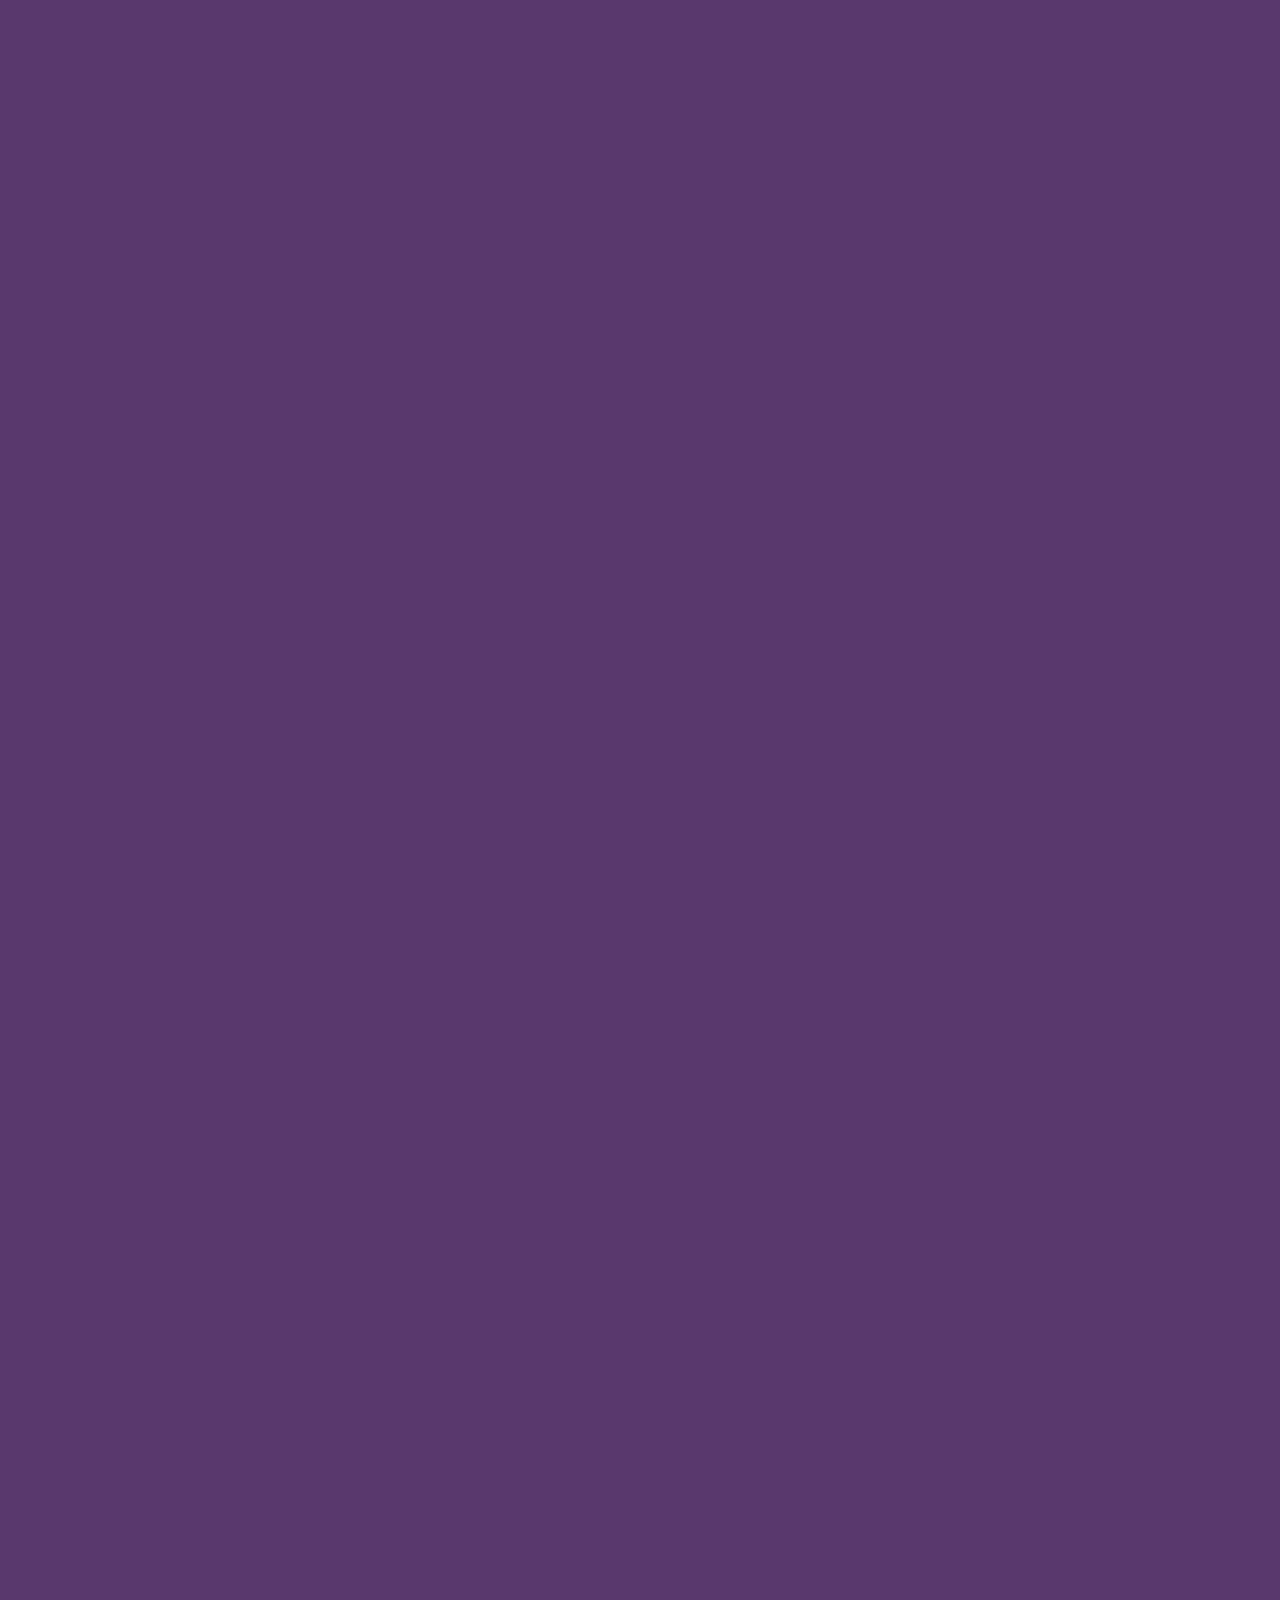
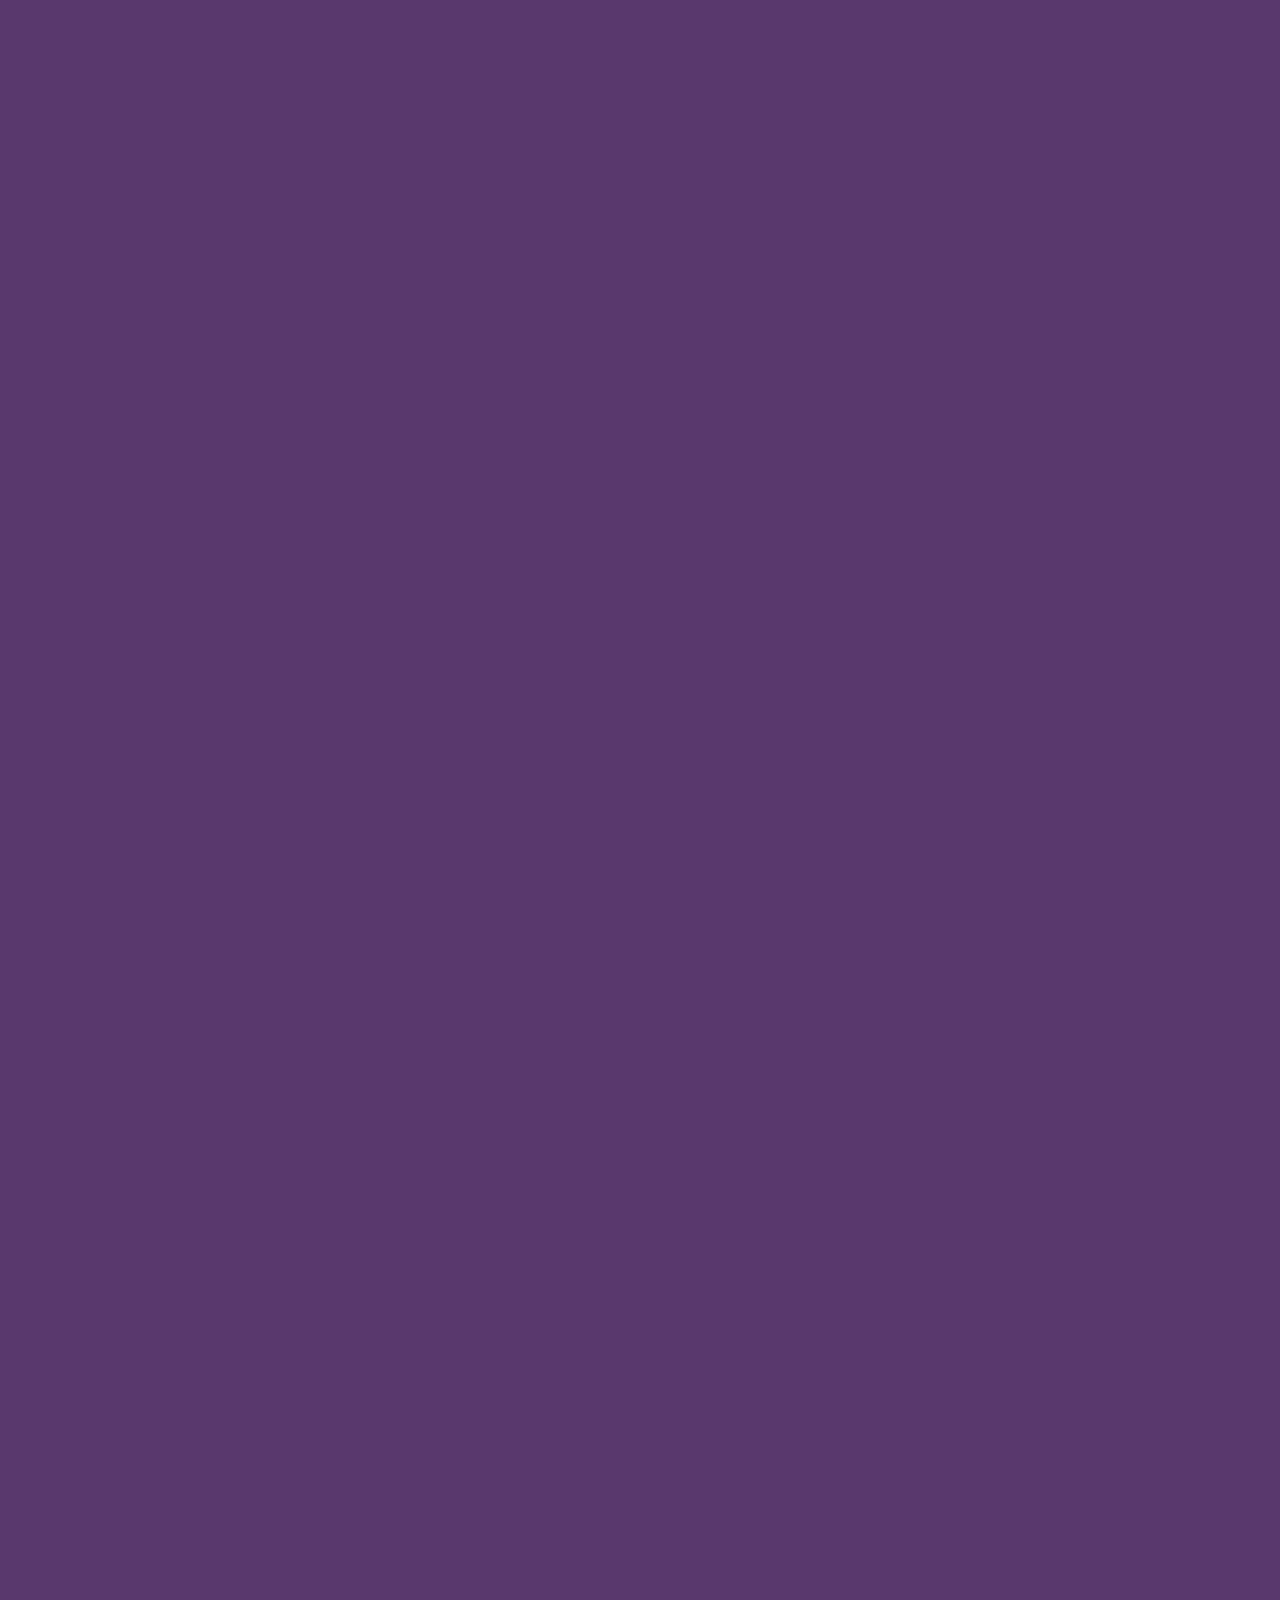
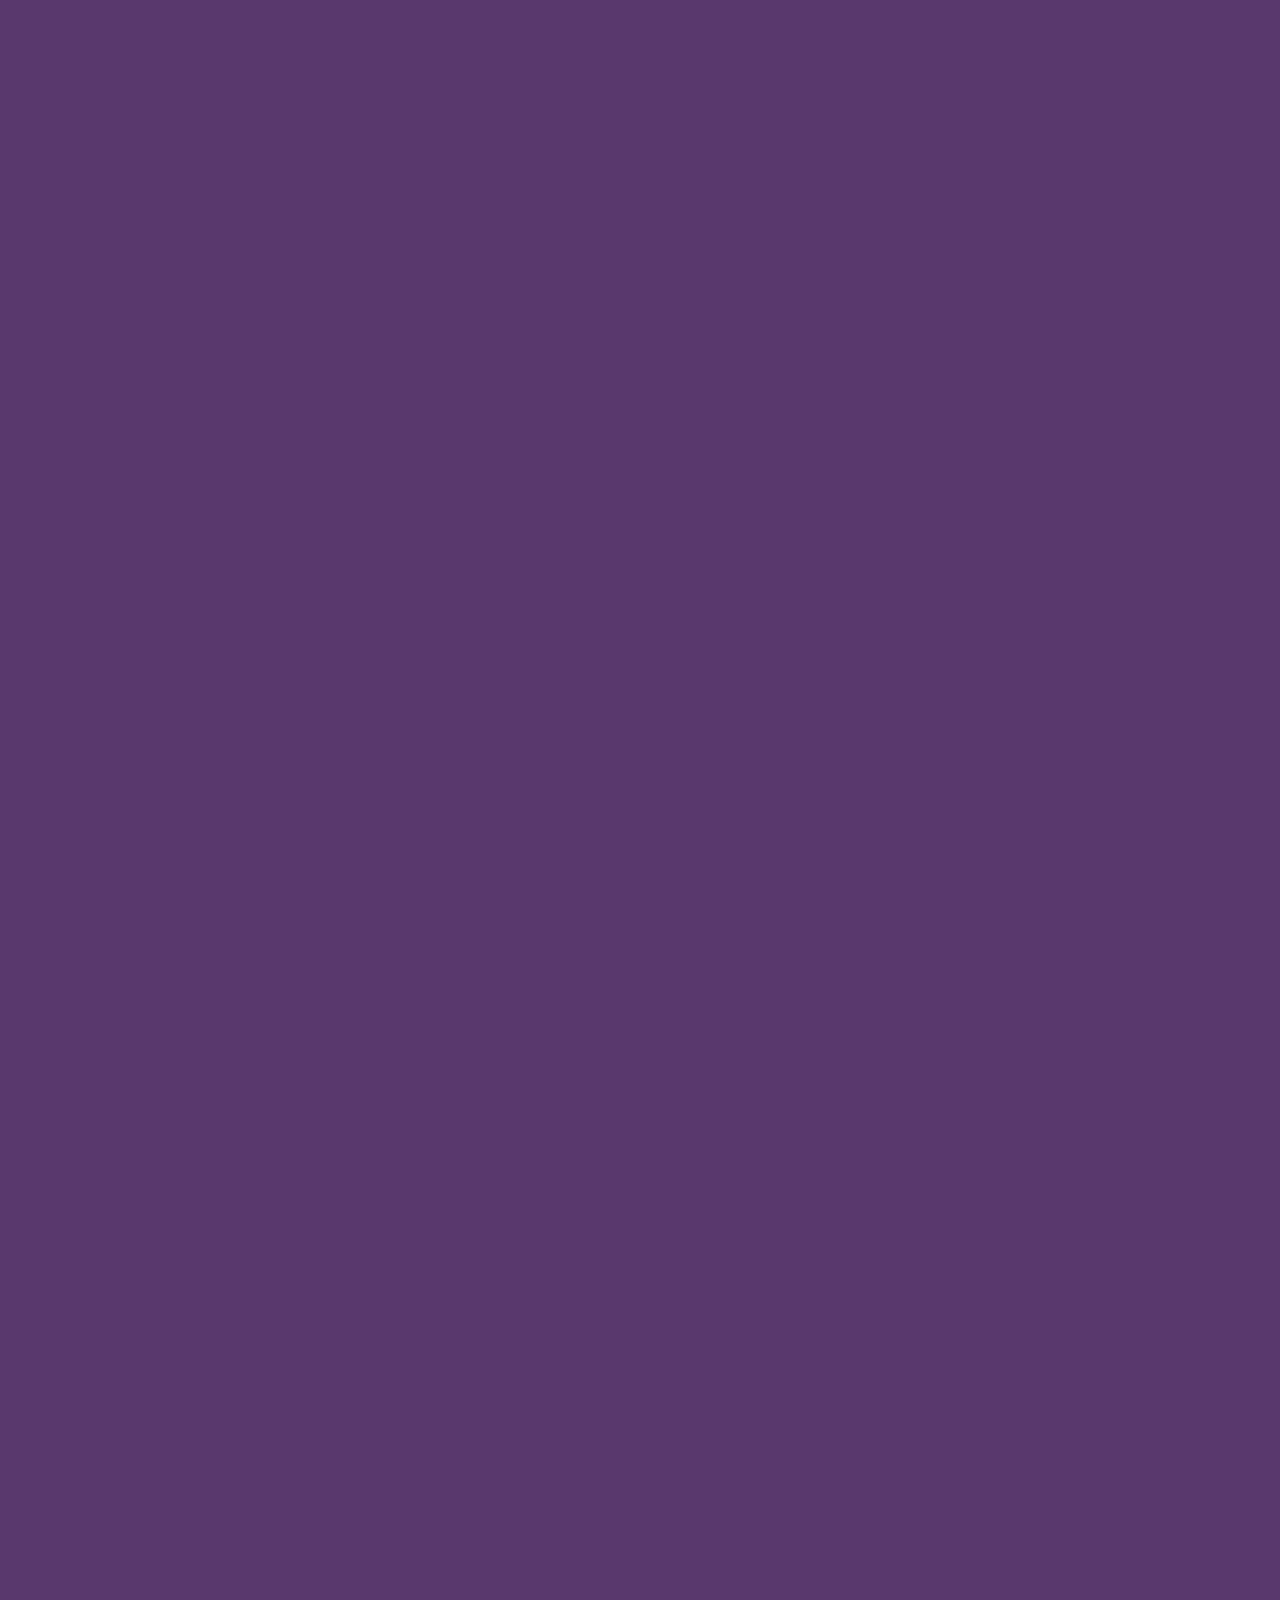
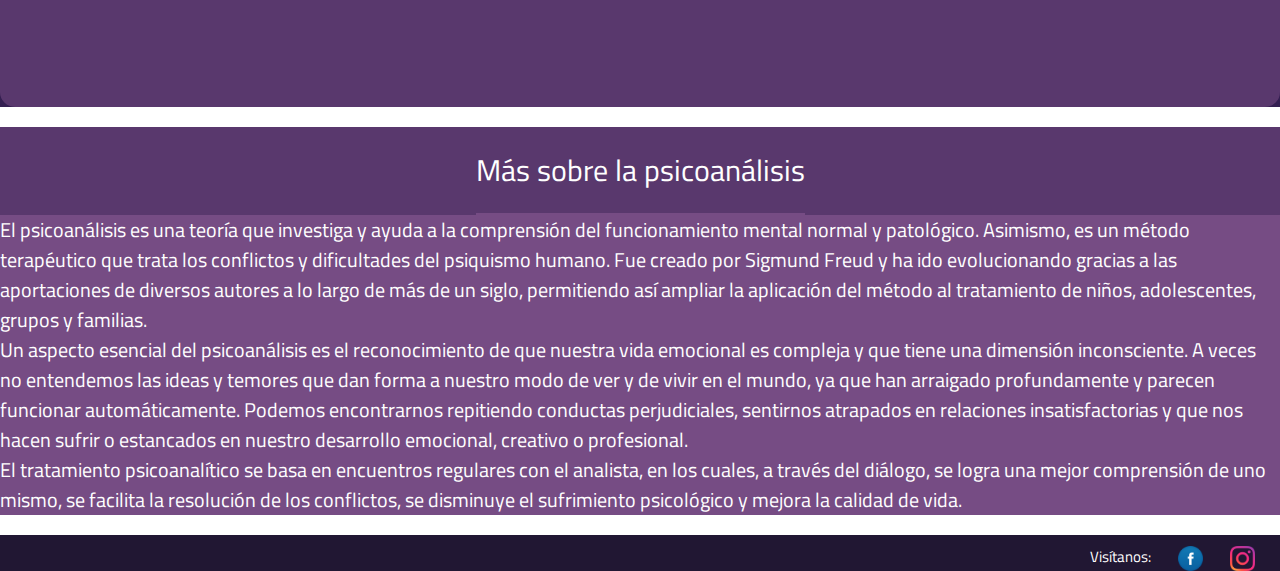
<file: pages/terapias.html>
<!DOCTYPE html>
<html lang="es">
<head>
    <meta charset="UTF-8">
    <meta http-equiv="X-UA-Compatible" content="IE=edge">
    <meta name="viewport" content="width=device-width, initial-scale=1.0">
    <link href="https://cdn.jsdelivr.net/npm/bootstrap@5.2.0-beta1/dist/css/bootstrap.min.css" rel="stylesheet" integrity="sha384-0evHe/X+R7YkIZDRvuzKMRqM+OrBnVFBL6DOitfPri4tjfHxaWutUpFmBp4vmVor" crossorigin="anonymous">
    <link rel="stylesheet" href="../css/styles.css">
    <link rel="stylesheet" href="../css/animate.css">
    <link rel="icon" type="image/x-icon" href="../img/logo.ico" sizes="64x64">
    <title>Psicológos On Line Rosario - Terapias</title>
</head>
<body>

    <header class=" text-center barsBg">
        <h1>Psicólogos OnLine Rosario</h1>
    </header>
    
    <!-- nav bar bootstrap-->
    <nav class="navbar navbar-expand-md barsBg sticky-top">
        <div class="container-fluid align-items-end">
            
            <a href="../index.html"> <img class="logo" src="../img/logo.svg" alt="logo Psicologos Rosario"></a>
        
            <button class="navbar-toggler ownNavBarButton" type="button" data-bs-toggle="collapse" data-bs-target="#navbarNavDropdown" aria-controls="navbarNavDropdown" aria-expanded="false" aria-label="Toggle navigation">
                <span class="navbar-toggler-icon"></span>
            </button>
            <div class="collapse navbar-collapse barsBg" id="navbarNavDropdown">
                    <ul class="navbar-nav ms-auto mb-2 mb-sm-0">
                        <li class="nav-item">
                            <a class="nav-link"  href="../pages/terapias.html">Sobre la terapia</a>
                        </li>    
                        <li class="nav-item">
                            <a class="nav-link"  href="../pages/servicios.html">Servicio y tarifas</a>
                        </li>    
                        <li class="nav-item">
                            <a class="nav-link" href="../pages/equipo.html">Equipo</a>
                        </li>    
                        <li class="nav-item">
                            <a class="nav-link" href="../pages/contacto.html">Contacto</a>
                        </li>    
    
                    </ul>
            </div>
        </div>
    </nav>
    <!--End nav-->
    
    
    <main>
        <article class="articleBg container-sm rounded-4 py-4 px-0 px-sm-4">
            
            <h2> Nuestra terapia</h2>
            
            <section class="d-flex flex-row ownCard my-4 flex-wrap cardBg">   
                <p>
                    Nuestros psicólogos son profesionales matriculados con gran experencia en el campo.
                    Con sus herramientas te acompañarán a resolver cualquier tipo de problema que puedas presentar.
                </p>
                <p>    
                    Entre los trastornos o problemas más comunes de nuesta sociedad se encuentran:
                </p>

        <!--Inicio Rows galeria -->
            
            <div class="flexR contentCenter">
            
                <div class="row justify-content-around gy-4">                
                    <div class="col-sm-12  col-md-6 col-lg-4 wow flipInX">
                        <figure class="figBenefits">
                            <img src="../img/panico.webp" alt="niño con panico se agarra la cabeza">
                            <figcaption>
                                <span>Ataques de panicos</span> 
                            </figcaption>
                        </figure>
                    </div>
                    
                    <div class="col-sm-12  col-md-6 col-lg-4 wow flipInX">
                        <figure class="figBenefits">
                            <img src="../img/timidez.webp" alt="persona timida con caja">
                            <figcaption>
                                <span>Timidez</span> 
                            </figcaption>
                        </figure>
                    </div>
                    
                    <div class="col-sm-12  col-md-6 col-lg-4 wow flipInX">
                        <figure class="figBenefits">
                            <img src="../img/estress.webp" alt="persona con manos en la cabeza con estress">
                            <figcaption>
                                <span>Estrés</span> 
                            </figcaption>
                        </figure>
                    </div>
                    
                    <div class="col-sm-12  col-md-6 col-lg-4 wow flipInX">
                        <figure class="figBenefits">
                            <img src="../img/pareja.webp" alt="pareja peleando">
                            <figcaption>
                                <span>Problemas de pareja</span>
                            </figcaption>
                        </figure>
                    </div>
                    
                    <div class="col-sm-12  col-md-6 col-lg-4 wow flipInX">
                        <figure class="figBenefits">
                            <img  src="../img/autoestima.webp" alt="persona triste con baja autoestima">
                            <figcaption>
                                <span>Falta de autoestima</span>
                            </figcaption>
                        </figure>
                    </div>
                    
                    <div class="col-sm-12  col-md-6 col-lg-4 wow flipInX">
                        <figure class="figBenefits">
                            <img  src="../img/trauma.webp" alt="persona cinta a la boca trauma">
                            <figcaption>
                                <span>Hechos traumáticos</span>
                            </figcaption>
                        </figure>
                    </div>
                </div>
            </div>   
            </section>
        </article>
        
        <!--More info (Bootstap Acordion)-->
        
        <article class="articleBg container-sm rounded-4 py-4 mb-4 px-0 px-sm-4">        
                <div class="container-fluid accordion accordion-flush cardBg rounded-4" id="accordionFlushExample">
                    <div class="accordion-item bg-transparent">
                        <h2 id="flush-headingOne">
                            <button class="accordion-button collapsed bg-transparent  acordH2" type="button" data-bs-toggle="collapse" data-bs-target="#flush-collapseOne" aria-expanded="false" aria-controls="flush-collapseOne">
                                Más sobre la psicoanálisis
                            </button>
                        </h2>
                        <div id="flush-collapseOne" class="bg-transparent accordion-collapse collapse" aria-labelledby="flush-headingOne" data-bs-parent="#accordionFlushExample">
                            <div class="accordion-body rounded-4 mb-4 cardBg">
                                <p> 
                                    El psicoanálisis es una teoría que investiga y ayuda a la comprensión del funcionamiento  mental normal y patológico. Asimismo, es un método terapéutico que trata los conflictos y dificultades del psiquismo humano.
                                    Fue creado por Sigmund Freud y ha ido evolucionando gracias a las aportaciones de diversos autores a lo largo de más de un siglo, permitiendo así ampliar la aplicación del método al tratamiento de niños, adolescentes, grupos y familias.
                                </p> 
                                <p>
                                    Un aspecto esencial del psicoanálisis es el reconocimiento de que nuestra vida emocional es compleja y que tiene una dimensión inconsciente.
                                    A veces no entendemos las ideas y temores que dan forma a nuestro modo de ver y de vivir en el mundo, ya que han arraigado profundamente y parecen funcionar automáticamente. Podemos encontrarnos repitiendo conductas perjudiciales, sentirnos atrapados en relaciones insatisfactorias y que nos hacen sufrir o estancados en nuestro desarrollo emocional, creativo o profesional.
                                </p>
                                <p>    
                                    El tratamiento psicoanalítico se basa en encuentros regulares con el analista, en los cuales, a través del diálogo, se logra una mejor comprensión de uno mismo, se facilita la resolución de los conflictos, se disminuye el sufrimiento psicológico y mejora la calidad de vida.   
                                </p>       
                            </div>
                        </div>
                    </div>
                </div>
                
        </article>
    </main>

    <footer class="footerSection barsBg">
        <nav>
            <ul> 
                <li>Visítanos:</li>
                <li><a href="#"><img class="iconImg" src="../img/fb.png" alt="facebook"></a></li>
                <li><a href="#"><img class="iconImg" src="../img/ig.png" alt="instragram"></a></li>
            </ul>
        </nav>
    </footer>

    <script src="../js/wow.min.js"></script>
    <script>
    new WOW().init();
    </script>
    <script src="https://cdn.jsdelivr.net/npm/bootstrap@5.2.0-beta1/dist/js/bootstrap.bundle.min.js" integrity="sha384-pprn3073KE6tl6bjs2QrFaJGz5/SUsLqktiwsUTF55Jfv3qYSDhgCecCxMW52nD2" crossorigin="anonymous"></script>

</body>
</html>
</file>
<file: css/styles.css>
/* HTML RESECT */


/*fonts externas*/
@import url('https://fonts.googleapis.com/css2?family=Titillium+Web:wght@200&display=swap');


:root{
    --containers-color:rgba(10, 10, 10, 0.8);
    --fonts-color:white;
    --form-focus-color:white;
    --articles-bg-color:#2b1549f4;
    --bars-bg-color: #170d2af4; /* footer header button bg color*/
    --button-hover:#7a6c95;
    --black: black;
    --card-bg-color:     #f4a2e731;    ; /* card color bg */
    --bg-color-fill:#571a4d;   
    --card-font-color:#feffec;
    --figure-bg-color:#1b0d2df4;
}


html {
    font-size:62.5%;
    font-weight: 500;
}

* { 
    font-family: 'Titillium Web', sans-serif;
    margin: 0;
    padding: 0;
    box-sizing: border-box;
    color: var(--fonts-color);
}

ol, ul {
    list-style: none; 
    
}

/* ===== Scrollbar CSS ===== */

/* Firefox */
* {
    scrollbar-width: none;
    scrollbar-color: var(--black) var(--black);
}

  /* Chrome, Edge, and Safari */
*::-webkit-scrollbar {
    width: 7px;
}

*::-webkit-scrollbar-track {
    background: black;
}

*::-webkit-scrollbar-thumb {
    background: black;
    border-radius: 5px;
    border: 1px groove white;
}


body{
    background-image: url(../img/rosarioMain.webp);
    background-attachment: fixed;
    background-repeat: no-repeat;
    background-size: cover;
    grid-template-columns: 165px auto;
    grid-template-rows: auto auto auto;
    column-gap: 0rem;
    border-radius: 2rem;
}
/* Layouts */


main{
    display: flex;
    flex-flow:column;
    align-items: stretch;
    margin-top: 2rem;
    margin-bottom: 2rem;
    row-gap: 2rem;
}


ol, ul {
    list-style: none;     
}

h1{ font-size: 2rem;
    font-weight: 700;
    padding-top: 1rem;
    margin: 0 auto;
    text-transform: uppercase;
}

h2{font-size: 3rem;
    text-align: center;

    font-weight: 700;
}

h3{
    font-weight: 700;
    font-size: 2.5rem;
    text-align: center;
    display: block;
    padding-bottom: 1rem;
}

/* Bootstrap Nav tuning */

.nav-item{
    margin-right: 2rem;
}
.nav-link{
    color:var(--fonts-color);
    font-size: 2rem;
}

.nav-link:hover{
    background-color: var(--button-hover);
    transition: 0.2s;
}

.ownNavBarButton{
    background-color: var(--button-hover);

}

/* bootstrap acordion tuning terapias.html*/
.acordH2{
    color: var(--fonts-color);
    font-size: 3rem;
    text-align: center;
    padding: 2rem 0 2rem 0;

}


/*clases de color de fondo globales*/


.articleBg{
    background-color:var(--articles-bg-color);
}

.barsBg{
    background-color: var(--bars-bg-color);
}

.cardBg{
    background-color:var(--card-bg-color);
    color: var(--card-font-color);
}

/* article cardscontainer global */


article{
    font-size: 2rem;
    line-height: 3rem;
}





/* CSS GLOBALS CARDS & POSITION global*/


.ownCard {
    padding: 2rem;
    border-radius: 1.5rem;
    column-gap: 4rem;
    row-gap: 2rem;
    width: 100%;
    max-width: 1440px;
}




/* HEADER - FOOTER SECTION global */
.footerSection{
    padding:1rem 1rem 0 0;
    display: flex;
    flex-direction: row;
    flex-wrap: wrap;
    align-items: center;
    justify-content: flex-end;
}



.headerTitle{
    font-size: 3.5rem;
}

.footerSection ul li{
    display: inline-block;
    padding: 0 1.5rem 0 1rem;
    font-size: 1.5rem;

}



/* images sizes positionings global*/
.logo{
    height: 9rem;
    padding: 1rem;
}


.iconImg{
    height:25px;
    width: 25px;
}

.footerSection img{
    vertical-align: middle;
}



/* CSS index.html _ servicios.html*/



.figBenefits{


    background-color: var(--figure-bg-color);
    border-radius: 2rem;
    padding:1rem;
    text-align: center;
}
.figBenefits img{
    width: 100%;
    border-radius: 2rem;
    } 

.figBenefits span{
    font-weight: 700;
    display: block;
    
}

/* animation en galeria* servicios.html - index.html*/

@keyframes smalling{
    0%{transform: scale(.9)}
    50%{transform:translateY(.7)}
    100%{transform:translateY(.9)}
}

.figBenefits:hover{
    animation-name: smalling;
    animation-duration: 1s;
}

.figBenefits:active{
    animation-name: smalling;
    animation-duration: 1s;

}

/* CSS servicios.html */
.imgProceso{
    width: 300px;
    vertical-align: middle;
    border-radius: 2rem;
}

.servicesText{
    display: inline-block;
    max-width: 420px;
    font-weight: 700;
}
.mediosPago{
    width: 50%;
    padding: 5rem;
    border-radius: 20px;
}

.addressList{
    text-align: center;
}

.mapaContainer{
    text-align: center;
    width: 350px; 
    height: 350px;
    margin-bottom: 1rem;
    
}
.mapaContainer iframe{
    align-self: center;
    border-radius: 2rem;
}
/* CSS equipo.html */

.photo{
    width: 200px ;
    height: 200px;
    border-radius: 200px;
    
}


.teamPresentation{
    min-width: 180px;
    max-width: 700px;
    text-align: left;
    
}

.teamPresentation h4 {
    font-style: italic;
}

.teamPresentation li{
    padding-bottom: 2rem;
}



/* CSS contacto.html */
    
.ownForm{
    max-width: 820px;
}


.formBlock{ 
    min-width: 10rem;
    display: flex;
    flex-flow: row wrap;
    align-items: flex-start;
    justify-content:flex-start;
    
}
/* CSS radio positioning*/

.labelRadio,label{
    display: inline-block;
    width: 14rem;
    vertical-align:top;
    font-weight: 700;
    font-style: italic;
}


.radioLabelSub{
    width: 6rem;
    font-weight:500 ;
    font-style:normal;
}
form input,button{
    background: none;
    font-size: 1.5rem;
    vertical-align: middle;
    border: none;
    border-bottom: 2px solid var(--card-bg-color);
    outline: none;
}

form select {
    font-size: 1.5rem;
    background: local;
    background-color: var(--bg-color-fill);
}

form select option{
    background-color:  var(--bg-color-fill);
}

form textarea{
    background: none;
    vertical-align: middle;
    outline: none;
    border: 2px solid var(--card-bg-color)
}

form input:focus{
    border-bottom: 2px solid var(--form-focus-color);
    
}




form .button{
    margin-top: 1rem;
    border-radius: 0.5rem;
    margin-left: 3rem;
    border: none;
    text-transform: uppercase;
    padding: 0.5rem 1rem 0.5rem 1rem;
}

form .button:hover{
    background-color: var(--button-hover);
    transition: 0.2s;
}

.buttonBlock{
    text-align: left;
}

/*media queries*/
@media only screen and (max-widtsh: 350px){
    
    .imgProceso{
        width: 100%;
        border-radius: 1.5rem;
    }
    
    .footerSection ul li{
        font-size: 1rem;    
    }

}
</file>
